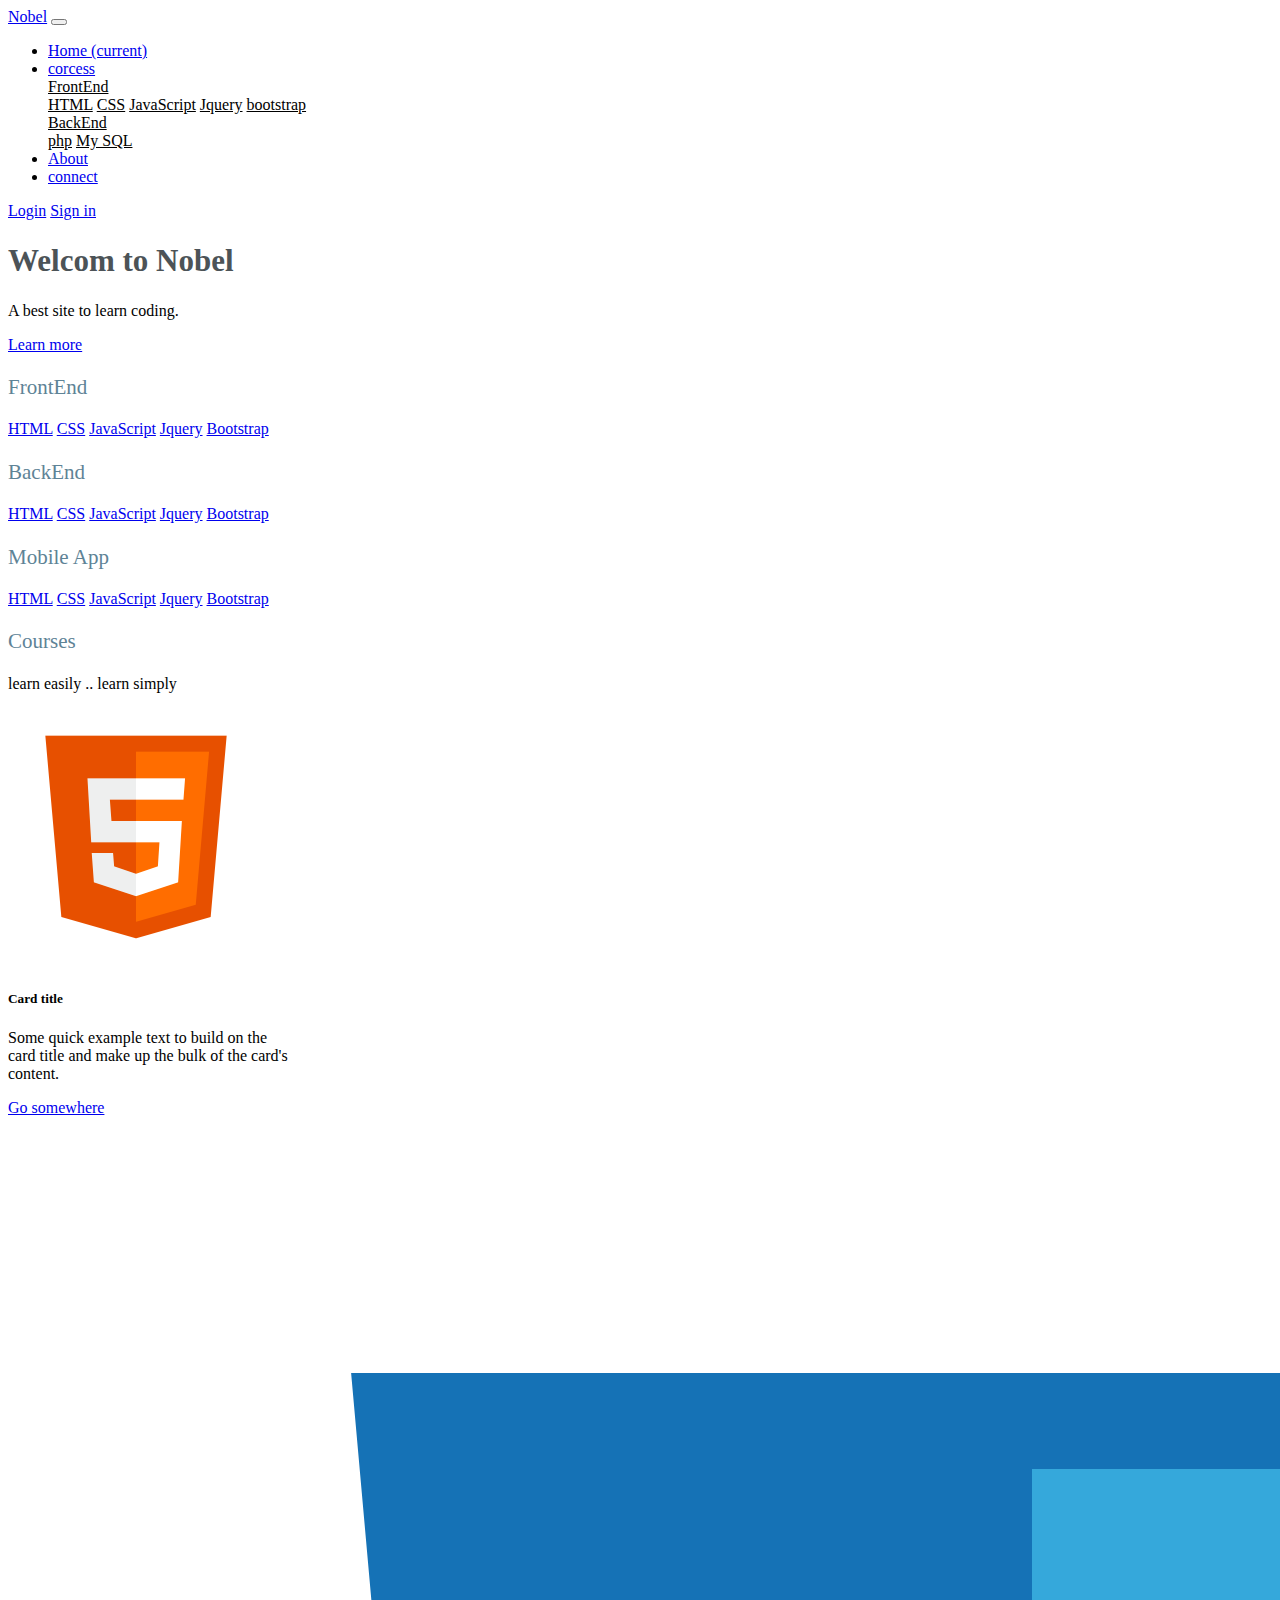
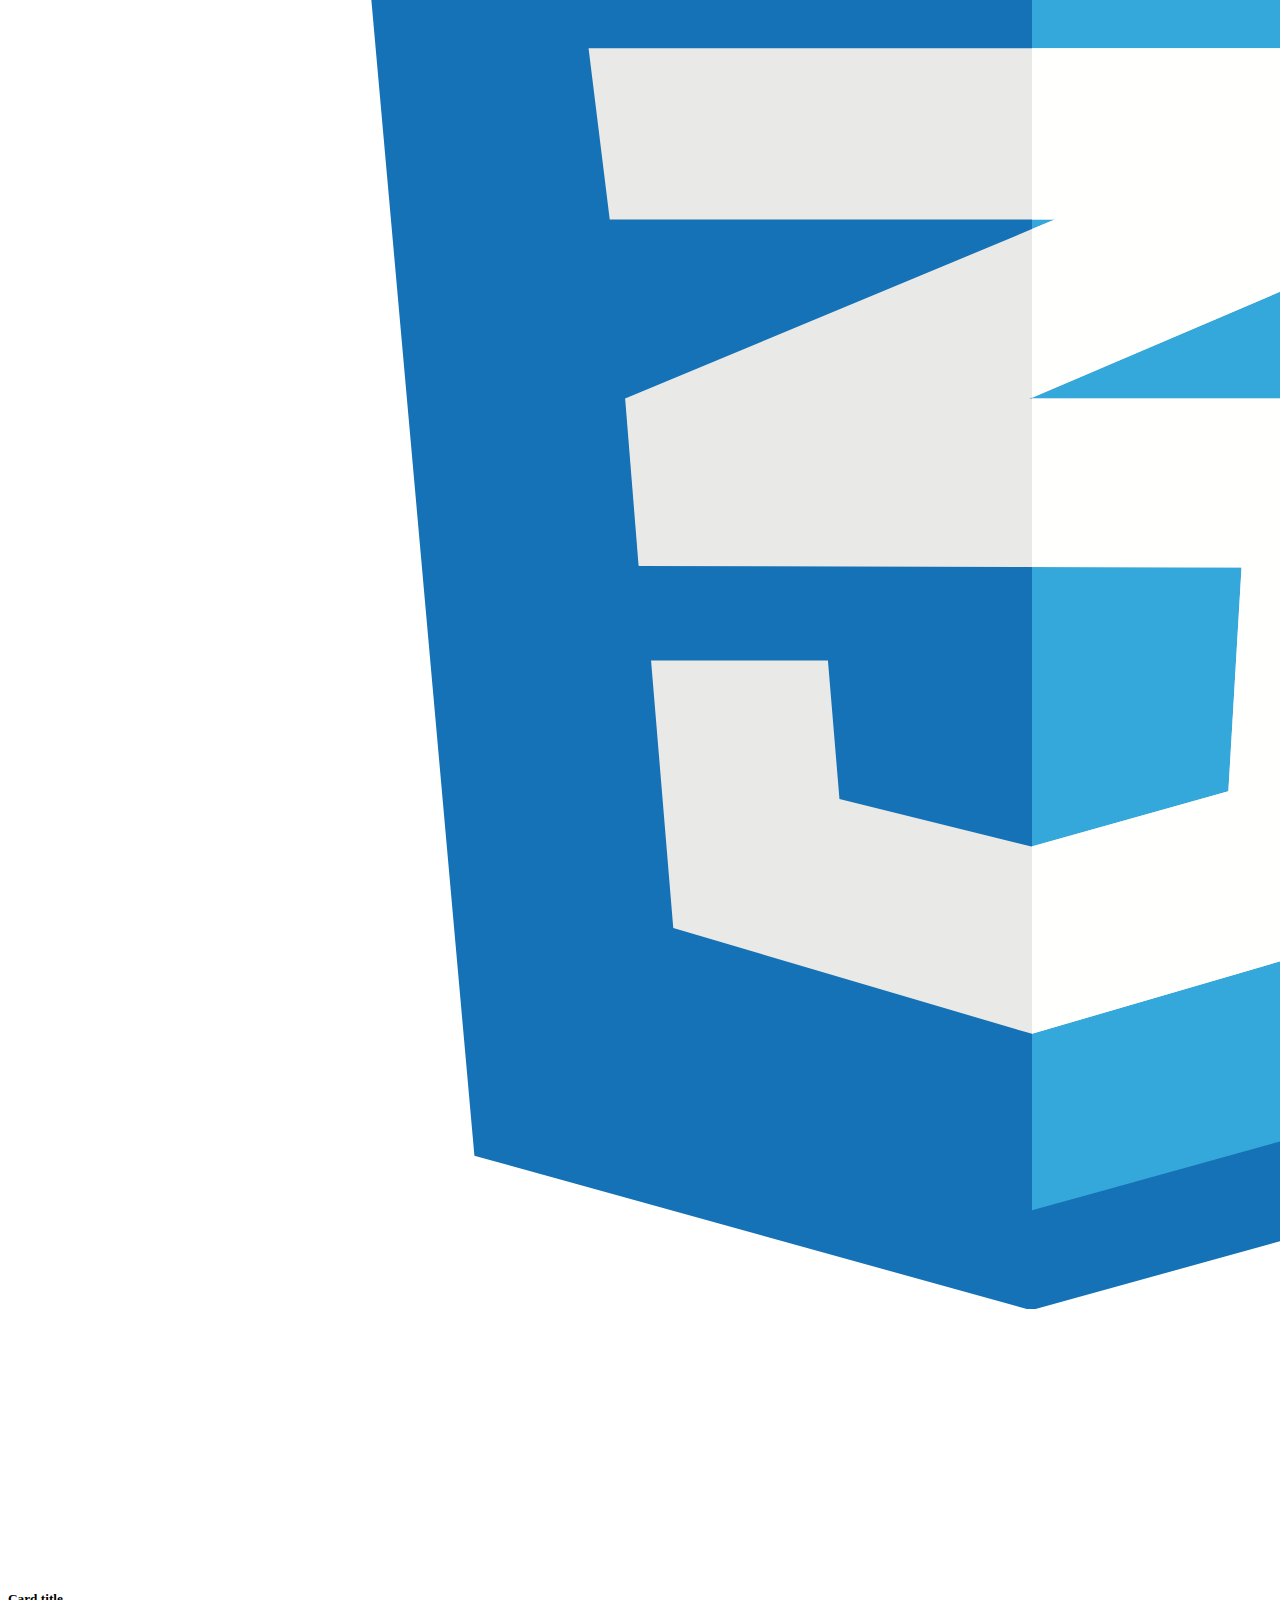
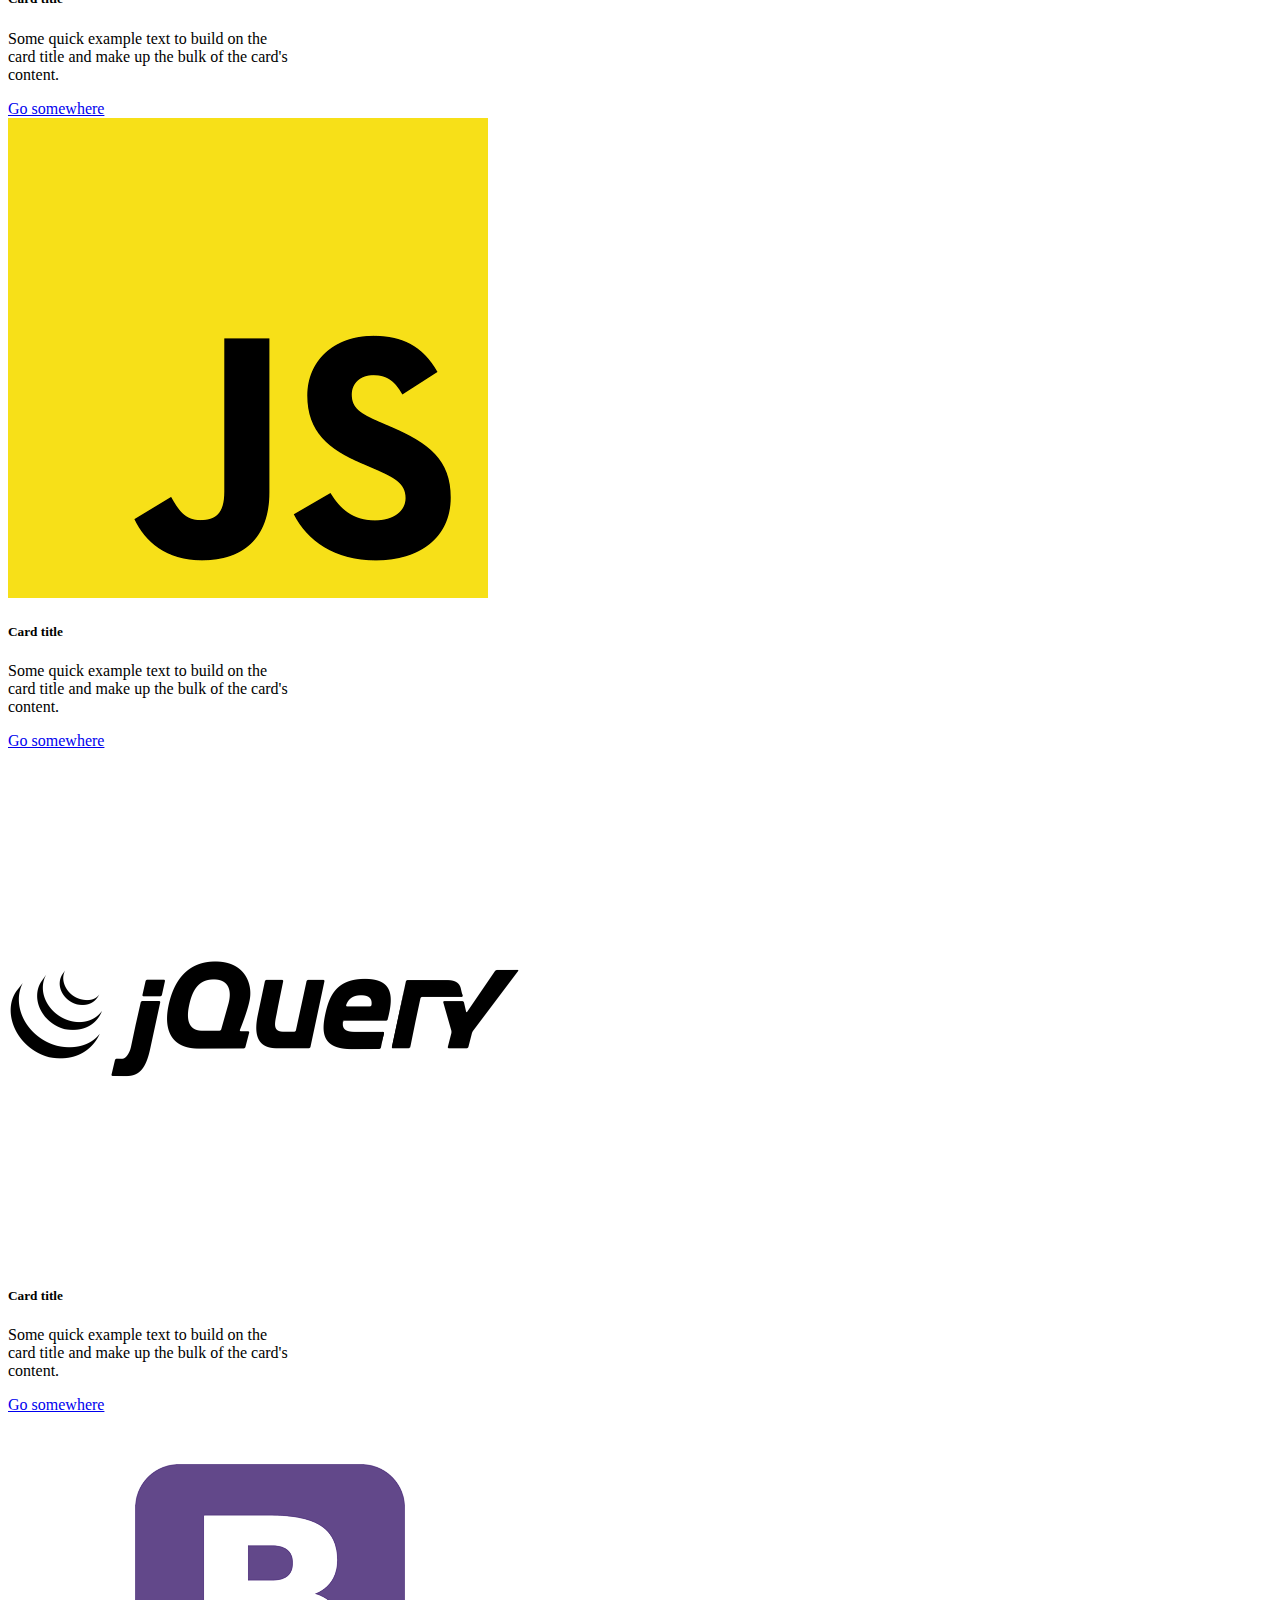
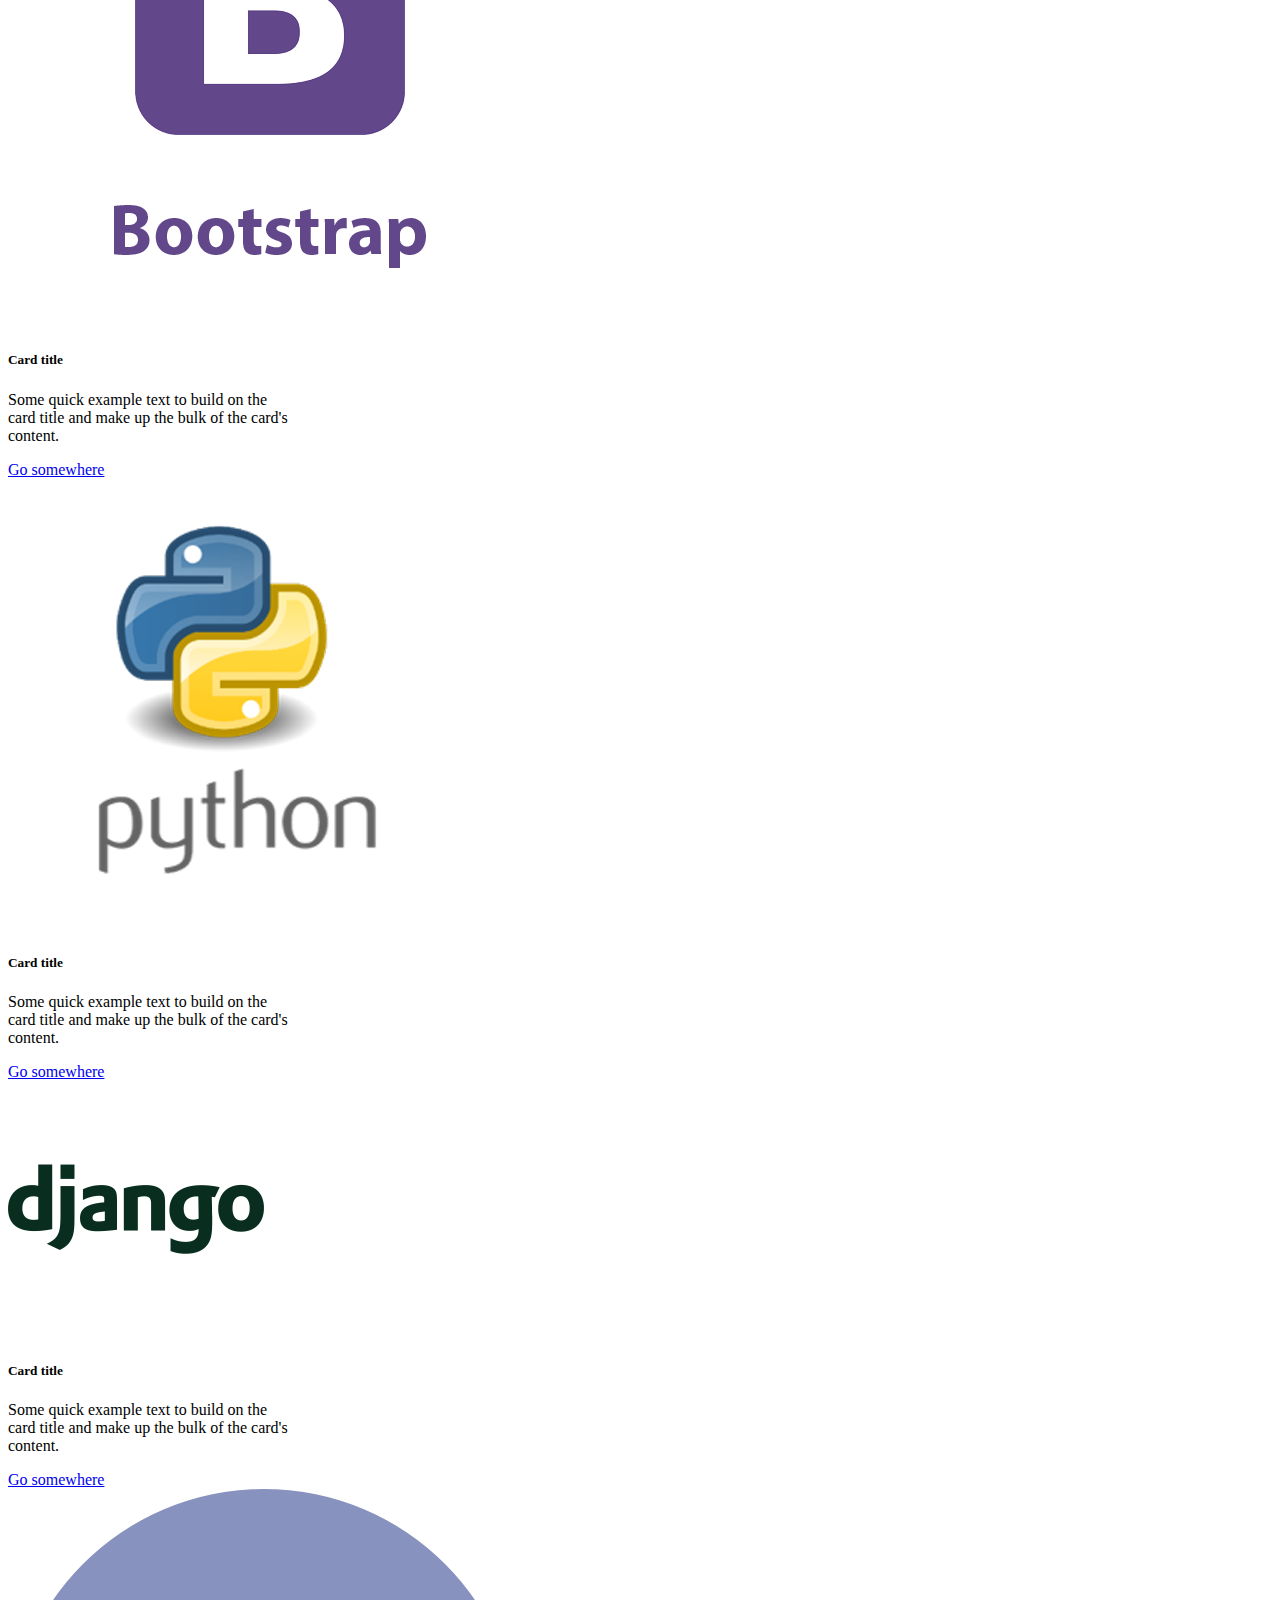
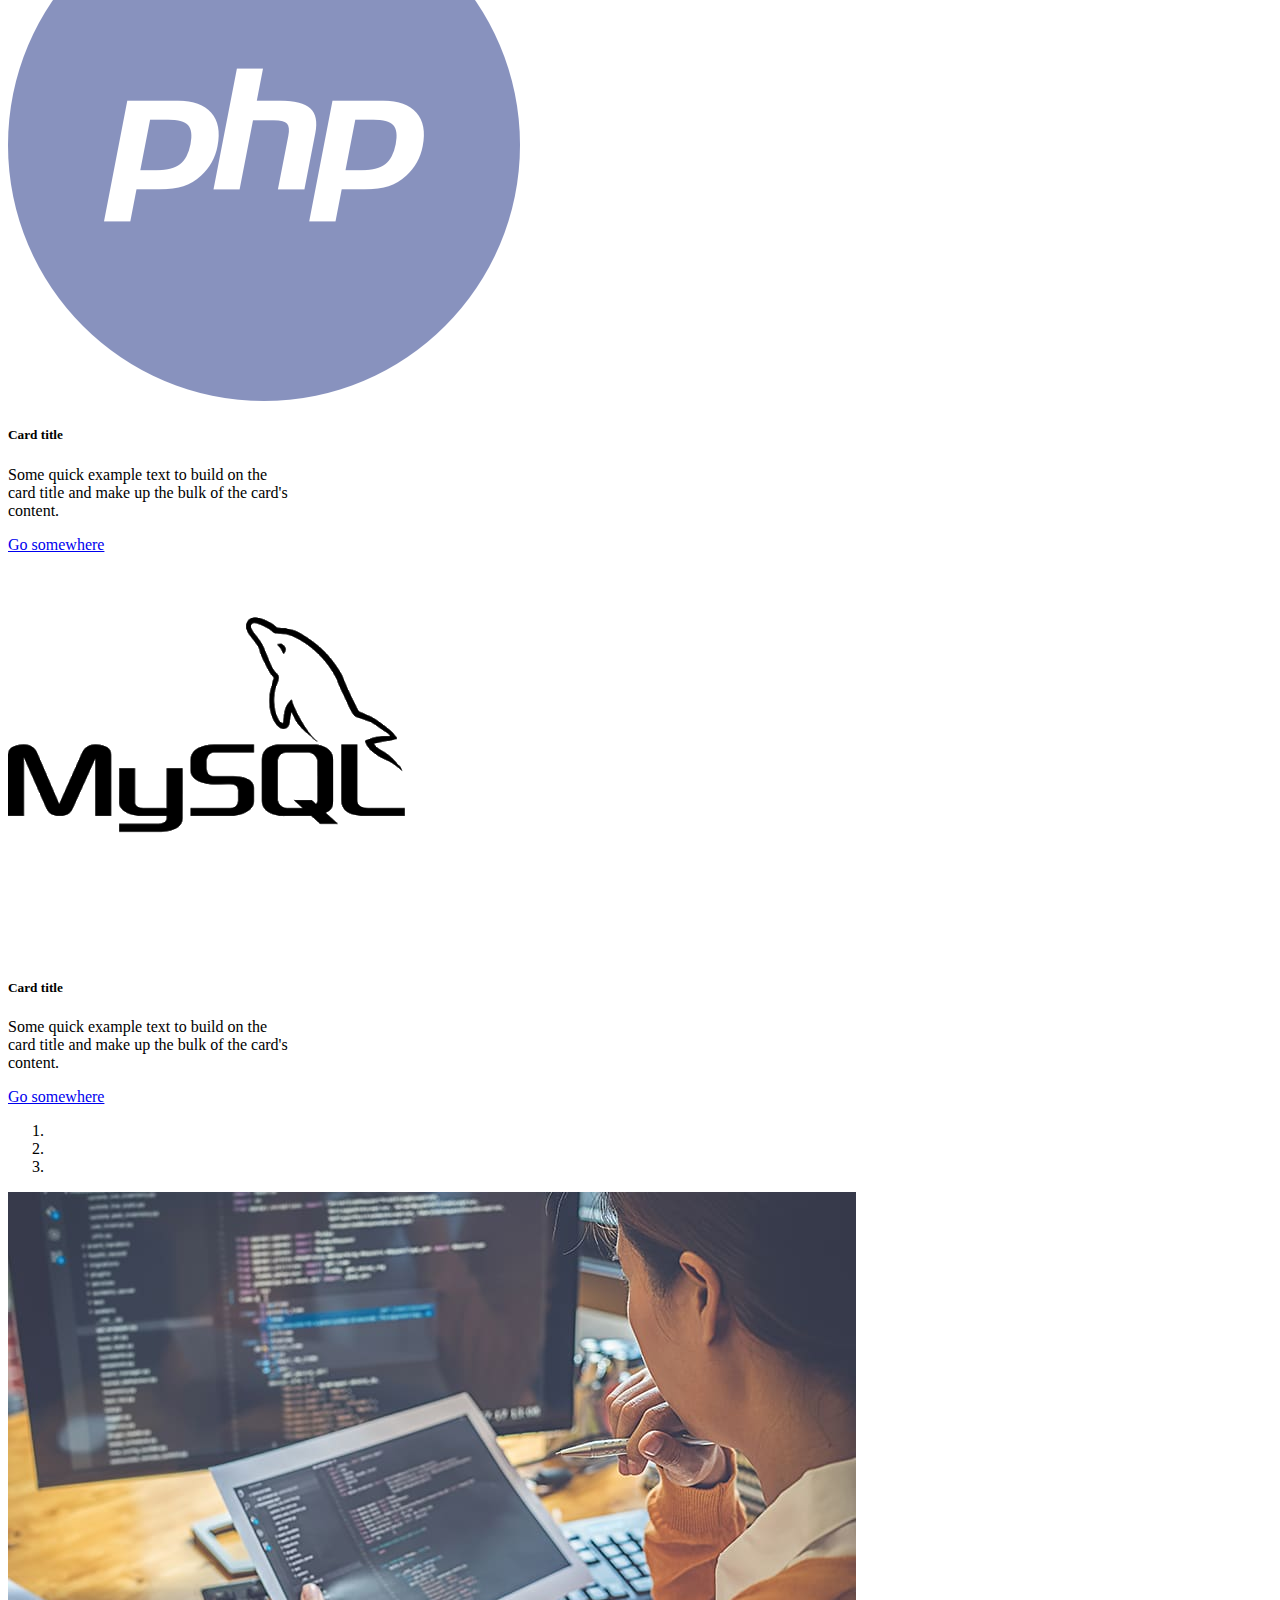
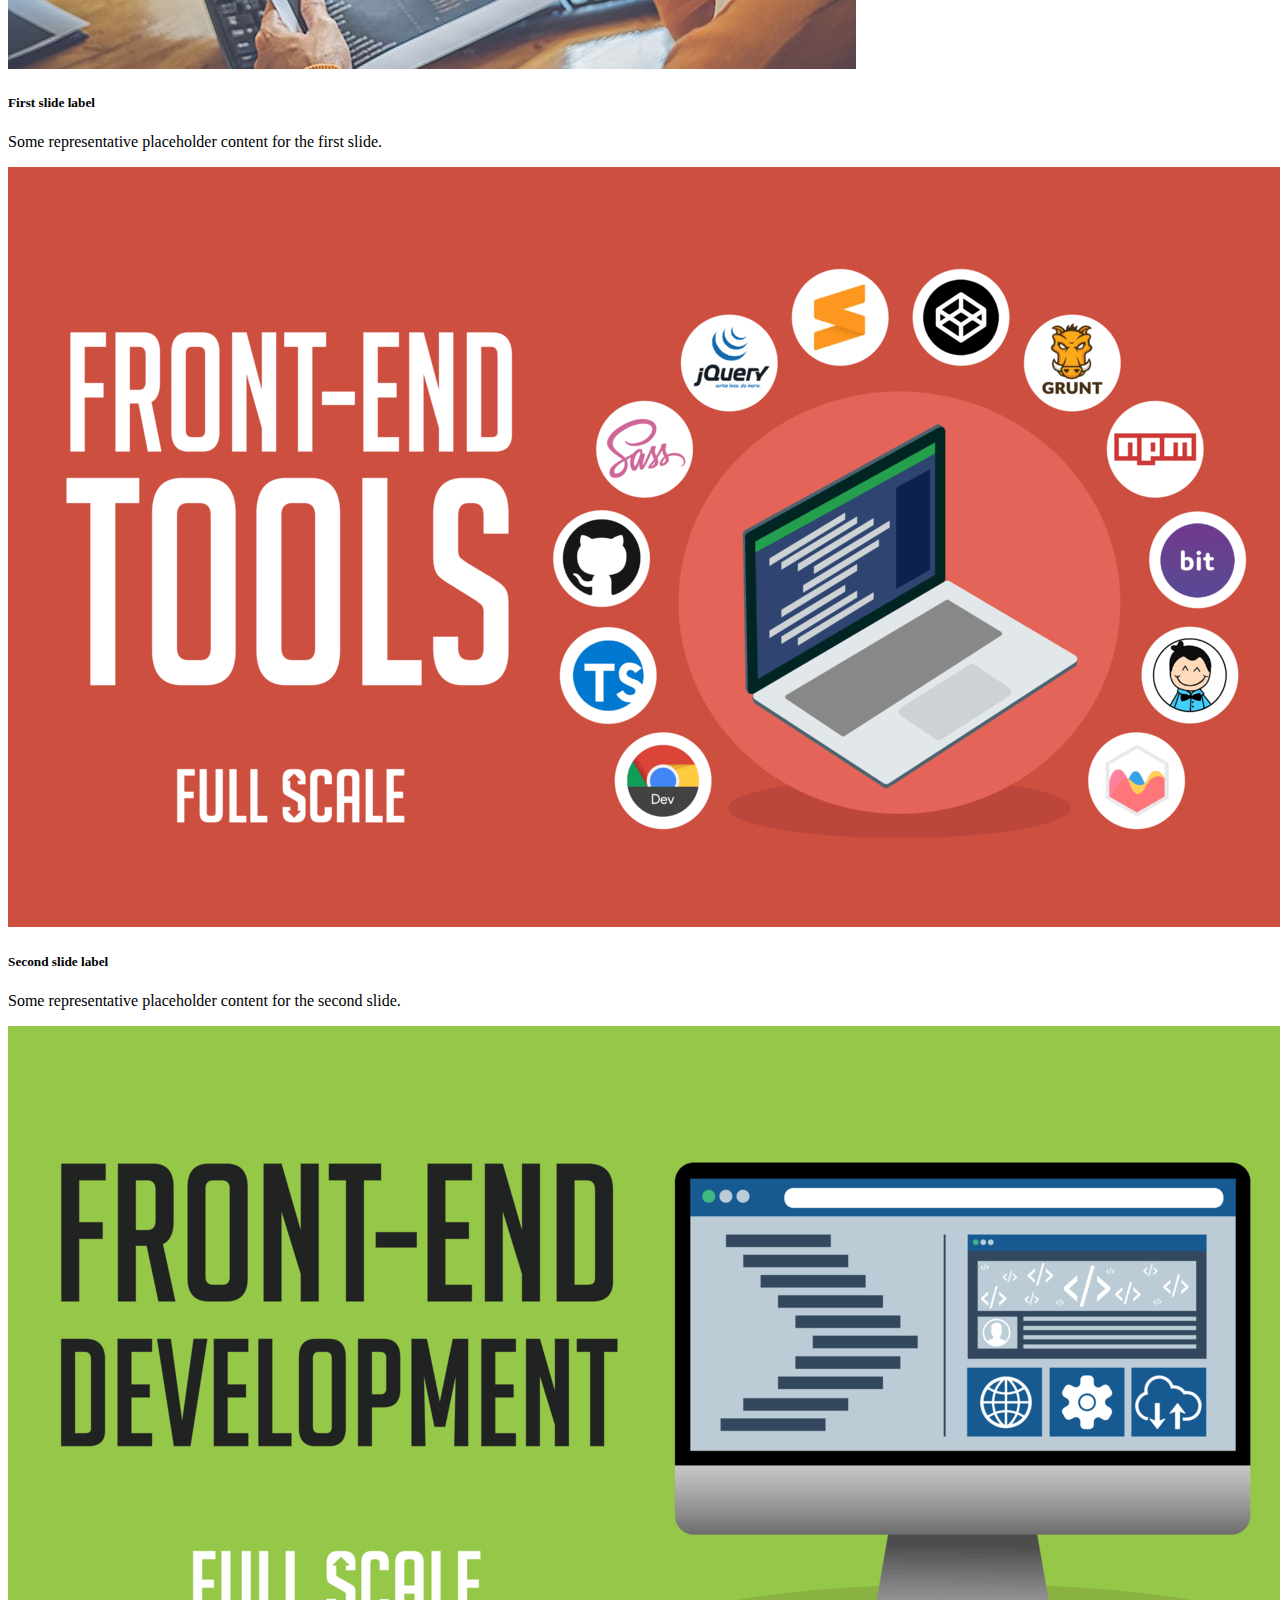
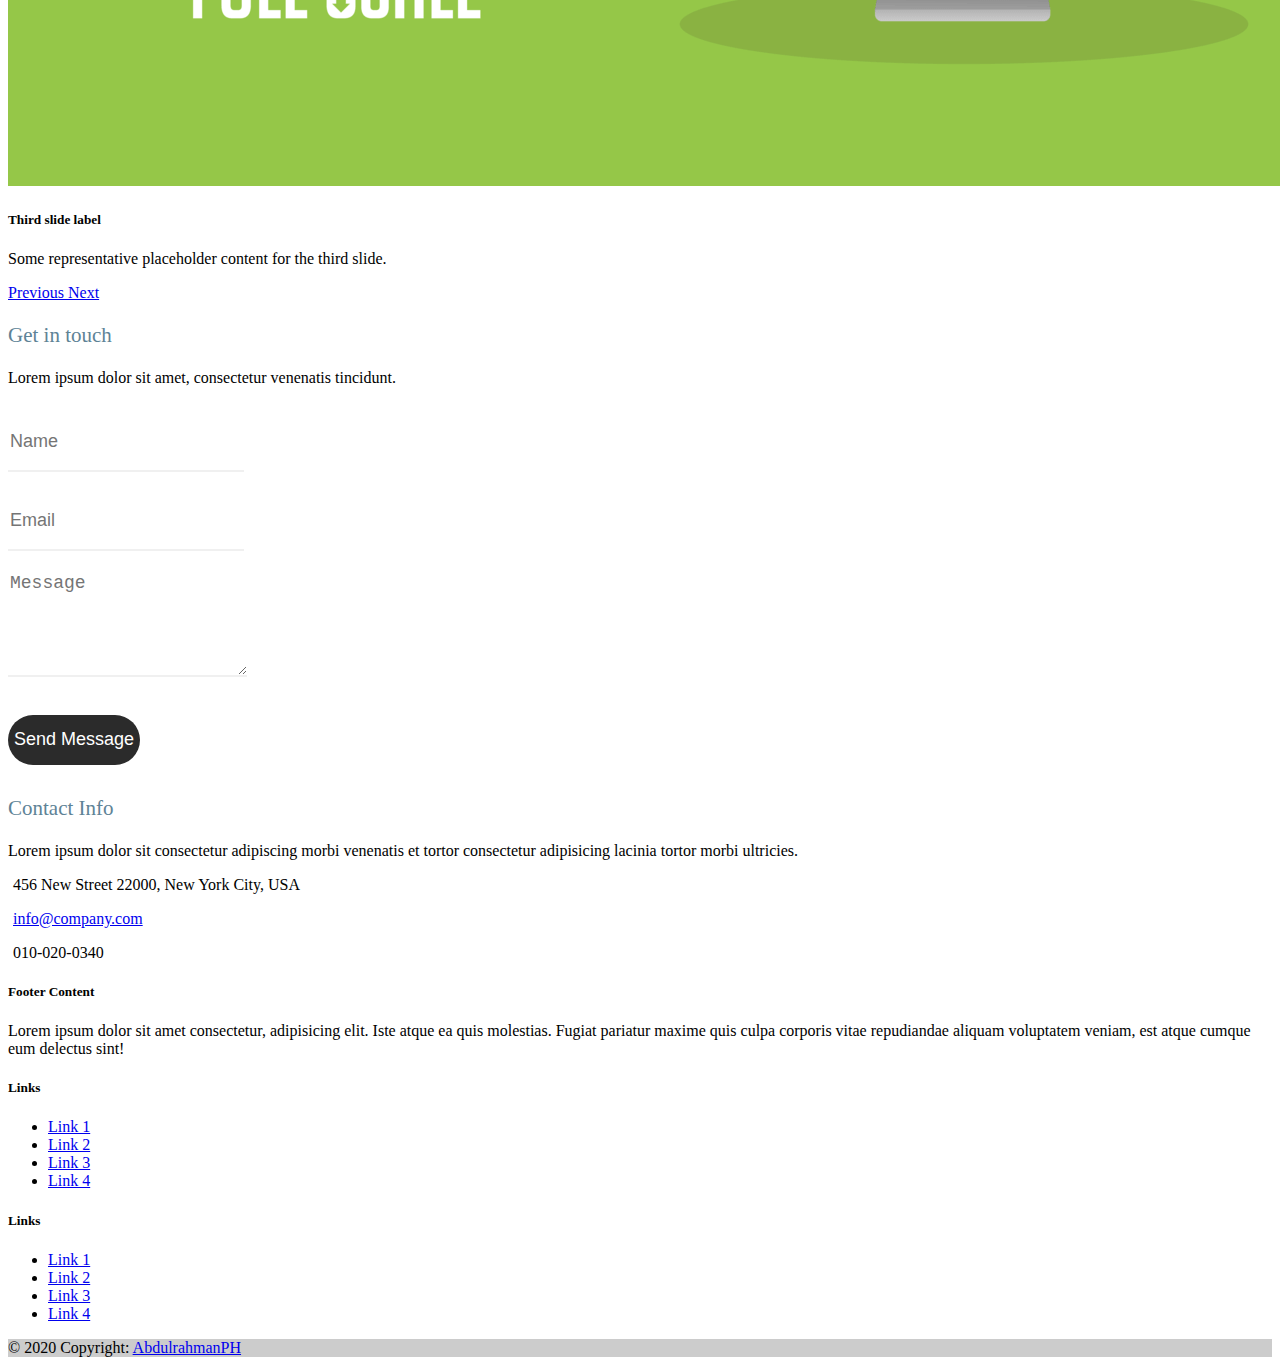
<file: web page/index.html>
<!doctype html>
<html lang="en">
  <head>
    <!-- Required meta tags -->
    <meta charset="utf-8">
    <meta name="viewport" content="width=device-width, initial-scale=1, shrink-to-fit=no">

    <!-- Bootstrap CSS -->
    <link rel="stylesheet" href="https://cdn.jsdelivr.net/npm/bootstrap@4.6.0/dist/css/bootstrap.min.css" integrity="sha384-B0vP5xmATw1+K9KRQjQERJvTumQW0nPEzvF6L/Z6nronJ3oUOFUFpCjEUQouq2+l" crossorigin="anonymous">
    <link rel="stylesheet" type="text/css" href="css/main.css">
    <title>Hello, world!</title>
  </head>
  <body>
    <!-- navbar -->
    <nav class="navbar navbar-expand-lg navbar-light bg-light" id="navbar_top">
        <div class="container">
          <a class="navbar-brand text-danger" href="index.html">Nobel</a>
          <button class="navbar-toggler" type="button" data-toggle="collapse" data-target="#navbarSupportedContent" aria-controls="navbarSupportedContent" aria-expanded="false" aria-label="Toggle navigation">
            <span class="navbar-toggler-icon"></span>
          </button>

          <div class="collapse navbar-collapse" id="navbarSupportedContent">
            <ul class="navbar-nav ml-auto">
              <li class="nav-item active">
                <a class="nav-link" href="index.html">Home <span class="sr-only">(current)</span></a>
              </li>
              <li class="nav-item dropdown">
                <a class="nav-link dropdown-toggle" href="#" id="navbarDropdown" role="button" data-toggle="dropdown" aria-haspopup="true" aria-expanded="false">
                  corcess
                </a>
                <div class="dropdown-menu" aria-labelledby="navbarDropdown">
                  <div class="dropdown-divider"></div>
                  <a class="dropdown-item" href="#">FrontEnd</a>
                  <div class="dropdown-divider"></div>
                  <a class="dropdown-item" href="#">HTML</a>
                  <a class="dropdown-item" href="#">CSS</a>
                  <a class="dropdown-item" href="#">JavaScript</a>
                  <a class="dropdown-item" href="#">Jquery</a>
                  <a class="dropdown-item" href="#">bootstrap</a>
                  <div class="dropdown-divider"></div>
                  <a class="dropdown-item" href="#">BackEnd</a>
                  <div class="dropdown-divider"></div> 
                  <a class="dropdown-item" href="#">php</a>
                  <a class="dropdown-item" href="#">My SQL</a>  
                </div>
              </li>
              <li class="nav-item">
                <a class="nav-link" href="#">About</a>
              </li>
              <li class="nav-item">
                <a class="nav-link" href="#">connect</a>
              </li>
            </ul>
            <a class="btn btn-outline-danger mr-2 ml-2 login" href="html/login.html">Login</a>
            <a class="btn btn-danger ml-2 text-light login" href="html/signin.html">Sign in</a>
          </div>
        </div>
    </nav>
    <!-- section 1 -->
    <section class="container mt-3">
        <div class="row">
            <div class="col-lg-8 col-md-8">
                <div class="jumbotron bg-light">
                  <h1 class="display-4 text-danger">Welcom to Nobel</h1>
                  <p class="lead">A best site to learn coding.</p>
                  <a class="btn btn-outline-danger btn-lg" href="#" role="button">Learn more</a>
                </div>
            </div>
            <div class="col-lg-4 col-md-4">
                <div class="accordion" id="accordionExample">
                  <div class="card">
                    <div class="card-header" id="headingOne">
                      <h2 class="mb-0">
                        <a class="btn btn-link btn-block text-left text-danger" type="button" data-toggle="collapse" data-target="#collapseOne" aria-expanded="true" aria-controls="collapseOne">
                          FrontEnd
                        </a>
                      </h2>
                    </div>
                    <div id="collapseOne" class="collapse show" aria-labelledby="headingOne" data-parent="#accordionExample">
                    <div class="list-group">
                      <a href="#" class="list-group-item list-group-item-action active-danger">HTML</a>
                      <a href="#" class="list-group-item list-group-item-action active-danger">CSS</a>
                      <a href="#" class="list-group-item list-group-item-action active-danger">JavaScript</a>
                      <a href="#" class="list-group-item list-group-item-action active-danger">Jquery</a>
                      <a href="#" class="list-group-item list-group-item-action active-danger">Bootstrap</a>
                    </div>                  
                    </div>
                  </div>
                  <div class="card">
                    <div class="card-header" id="headingTwo">
                      <h2 class="mb-0">
                        <a class="btn btn-link btn-block text-left collapsed text-danger" type="button" data-toggle="collapse" data-target="#collapseTwo" aria-expanded="false" aria-controls="collapseTwo">
                          BackEnd
                        </a>
                      </h2>
                    </div>
                    <div id="collapseTwo" class="collapse" aria-labelledby="headingTwo" data-parent="#accordionExample">
                        <div class="list-group">
                          <a href="#" class="list-group-item list-group-item-action active-danger">HTML</a>
                          <a href="#" class="list-group-item list-group-item-action active-danger">CSS</a>
                          <a href="#" class="list-group-item list-group-item-action active-danger">JavaScript</a>
                          <a href="#" class="list-group-item list-group-item-action active-danger">Jquery</a>
                          <a href="#" class="list-group-item list-group-item-action active-danger">Bootstrap</a>
                        </div>                  
                    </div>
                  </div>
                  <div class="card">
                    <div class="card-header" id="headingThree">
                      <h2 class="mb-0">
                        <a class="btn btn-link btn-block text-left collapsed text-danger" type="button" data-toggle="collapse" data-target="#collapseThree" aria-expanded="false" aria-controls="collapseThree">
                          Mobile App
                        </a>
                      </h2>
                    </div>
                    <div id="collapseThree" class="collapse" aria-labelledby="headingThree" data-parent="#accordionExample">
                        <div class="list-group">
                          <a href="#" class="list-group-item list-group-item-action active-danger">HTML</a>
                          <a href="#" class="list-group-item list-group-item-action active-danger">CSS</a>
                          <a href="#" class="list-group-item list-group-item-action active-danger">JavaScript</a>
                          <a href="#" class="list-group-item list-group-item-action active-danger">Jquery</a>
                          <a href="#" class="list-group-item list-group-item-action active-danger">Bootstrap</a>
                        </div>                  
                    </div>
                  </div>
                </div>
            </div>
        </div>
    </section>
    <!------section 2-------->
    <section class="mb-5">
        <div class="container mb-5">
            <div class="row">
                <div class="col-12">
                    <h2 class="text-center display-4 text-danger">Courses</h2>
                    <p class="text-center blockquote"> learn easily .. learn simply</p>            
                </div>
            </div>
        </div>
        <div>
            <div class="container mb-4">
                <div class="row">
                    <div class="col-lg-4 col-md-6 col-sm-12">
                        <div class="card shadow mb-5 bg-white rounded" style="width: 18rem;border:none;">
                          <img src="img/html5.png" class="card-img-top" alt="...">
                          <div class="card-body">
                            <h5 class="card-title">Card title</h5>
                            <p class="card-text">Some quick example text to build on the card title and make up the bulk of the card's content.</p>
                            <a href="#" class="btn btn-danger text-light">Go somewhere</a>
                          </div>
                        </div>
                    </div>
                    <div class="col-lg-4 col-md-6 col-sm-12">
                        <div class="card shadow mb-5 bg-white rounded" style="width: 18rem;border:none;">
                          <img src="img/css.svg" class="card-img-top" alt="...">
                          <div class="card-body">
                            <h5 class="card-title">Card title</h5>
                            <p class="card-text">Some quick example text to build on the card title and make up the bulk of the card's content.</p>
                            <a href="#" class="btn btn-danger text-light">Go somewhere</a>
                          </div>
                        </div>
                    </div>
                    <div class="col-lg-4 col-md-6 col-sm-12">
                        <div class="card shadow mb-5 bg-white rounded" style="width: 18rem;border:none;">
                          <img src="img/js.png" class="card-img-top" alt="...">
                          <div class="card-body">
                            <h5 class="card-title">Card title</h5>
                            <p class="card-text">Some quick example text to build on the card title and make up the bulk of the card's content.</p>
                            <a href="#" class="btn btn-danger text-light">Go somewhere</a>
                          </div>
                        </div>
                    </div>
                </div>
            </div>
            <div class="container mb-4">
                <div class="row">
                    <div class="col-lg-4 col-md-6 col-sm-12">
                        <div class="card shadow mb-5 bg-white rounded" style="width: 18rem;border:none;">
                          <img src="img/JQuery.webp" class="card-img-top" alt="...">
                          <div class="card-body">
                            <h5 class="card-title">Card title</h5>
                            <p class="card-text">Some quick example text to build on the card title and make up the bulk of the card's content.</p>
                            <a href="#" class="btn btn-danger text-light">Go somewhere</a>
                          </div>
                        </div>
                    </div>
                    <div class="col-lg-4 col-md-6 col-sm-12">
                        <div class="card shadow mb-5 bg-white rounded" style="width: 18rem;border:none;">
                          <img src="img/bootstrap.png" class="card-img-top" alt="...">
                          <div class="card-body">
                            <h5 class="card-title">Card title</h5>
                            <p class="card-text">Some quick example text to build on the card title and make up the bulk of the card's content.</p>
                            <a href="#" class="btn btn-danger text-light">Go somewhere</a>
                          </div>
                        </div>
                    </div>
                    <div class="col-lg-4 col-md-6 col-sm-12">
                        <div class="card shadow mb-5 bg-white rounded" style="width: 18rem;border:none;">
                          <img src="img/Python.png" class="card-img-top" alt="...">
                          <div class="card-body">
                            <h5 class="card-title">Card title</h5>
                            <p class="card-text">Some quick example text to build on the card title and make up the bulk of the card's content.</p>
                            <a href="#" class="btn btn-danger text-light">Go somewhere</a>
                          </div>
                        </div>
                    </div>
                </div>
            </div>
            <div class="container mb-4">
                <div class="row">
                    <div class="col-lg-4 col-md-6 col-sm-12">
                        <div class="card shadow mb-5 bg-white rounded" style="width: 18rem;border:none;">
                          <img src="img/django.webp" class="card-img-top" alt="...">
                          <div class="card-body">
                            <h5 class="card-title">Card title</h5>
                            <p class="card-text">Some quick example text to build on the card title and make up the bulk of the card's content.</p>
                            <a href="#" class="btn btn-danger text-light">Go somewhere</a>
                          </div>
                        </div>
                    </div>
                    <div class="col-lg-4 col-md-6 col-sm-12">
                        <div class="card shadow mb-5 bg-white rounded" style="width: 18rem;border:none;">
                          <img src="img/php.png" class="card-img-top" alt="...">
                          <div class="card-body">
                            <h5 class="card-title">Card title</h5>
                            <p class="card-text">Some quick example text to build on the card title and make up the bulk of the card's content.</p>
                            <a href="#" class="btn btn-danger text-light">Go somewhere</a>
                          </div>
                        </div>
                    </div>
                    <div class="col-lg-4 col-md-6 col-sm-12">
                        <div class="card shadow mb-5 bg-white rounded" style="width: 18rem;border:none;">
                          <img src="img/MySQL.png" class="card-img-top" alt="...">
                          <div class="card-body">
                            <h5 class="card-title">Card title</h5>
                            <p class="card-text">Some quick example text to build on the card title and make up the bulk of the card's content.</p>
                            <a href="#" class="btn btn-danger text-light">Go somewhere</a>
                          </div>
                        </div>
                    </div>
                </div>
            </div>
        </div>
    </section>
    <!-----section 3------>
    <section class="container mb-5">
        <div class="row">
             <div class="col">
                <div id="carouselExampleCaptions" class="carousel slide" data-ride="carousel">
                  <ol class="carousel-indicators">
                    <li data-target="#carouselExampleCaptions" data-slide-to="0" class="active"></li>
                    <li data-target="#carouselExampleCaptions" data-slide-to="1"></li>
                    <li data-target="#carouselExampleCaptions" data-slide-to="2"></li>
                  </ol>
                  <div class="carousel-inner">
                    <div class="carousel-item active">
                      <img src="img/Become_a_Front_End_Developer.jpg" class="d-block w-100" alt="...">
                      <div class="carousel-caption d-none d-md-block">
                        <h5>First slide label</h5>
                        <p>Some representative placeholder content for the first slide.</p>
                      </div>
                    </div>
                    <div class="carousel-item">
                      <img src="img/front-end-tools.png" class="d-block w-100" alt="...">
                      <div class="carousel-caption d-none d-md-block">
                        <h5>Second slide label</h5>
                        <p>Some representative placeholder content for the second slide.</p>
                      </div>
                    </div>
                    <div class="carousel-item">
                      <img src="img/front-end-development.png" class="d-block w-100" alt="...">
                      <div class="carousel-caption d-none d-md-block">
                        <h5>Third slide label</h5>
                        <p>Some representative placeholder content for the third slide.</p>
                      </div>
                    </div>
                  </div>
                  <a class="carousel-control-prev" href="#carouselExampleCaptions" role="button" data-slide="prev">
                    <span class="carousel-control-prev-icon" aria-hidden="true"></span>
                    <span class="sr-only">Previous</span>
                  </a>
                  <a class="carousel-control-next" href="#carouselExampleCaptions" role="button" data-slide="next">
                    <span class="carousel-control-next-icon" aria-hidden="true"></span>
                    <span class="sr-only">Next</span>
                  </a>
                </div>         
             </div>
        </div>
    </section>

    <!-- section 4 -->
    <section class="container mb-5">
        <section id="contact" class="parallax-section">
             <div class="container">
                  <div class="row">

                       <div class="col-md-12 col-sm-12">
                            <!-- SECTION TITLE -->
                            <div class="wow fadeInUp section-title" data-wow-delay="0.2s">
                                 <h2 class="text-danger">Get in touch</h2>
                                 <p>Lorem ipsum dolor sit amet, consectetur venenatis tincidunt.</p>
                            </div>
                       </div>

                       <div class="col-md-7 col-sm-10">
                            <!-- CONTACT FORM HERE -->
                            <div class="wow fadeInUp" data-wow-delay="0.4s">
                                <form id="contact-form" action="#" method="get">
                                      <div class="col-md-6 col-sm-6">
                                           <input type="text" class="form-control" name="name" placeholder="Name" required="">
                                      </div>
                                      <div class="col-md-6 col-sm-6">
                                           <input type="email" class="form-control" name="email" placeholder="Email" required="">
                                      </div>
                                      <div class="col-md-12 col-sm-12">
                                           <textarea class="form-control" rows="5" name="message" placeholder="Message" required=""></textarea>
                                      </div>
                                      <div class="col-md-offset-8 col-md-4 col-sm-offset-6 col-sm-6">
                                           <button id="submit" type="submit" class="form-control bg-danger" name="submit">Send Message</button>
                                      </div>
                                </form>
                            </div>
                       </div>

                       <div class="col-md-5 col-sm-8">
                            <!-- CONTACT INFO -->
                            <div class="wow fadeInUp contact-info" data-wow-delay="0.4s">
                                 <div class="section-title">
                                      <h2 class="text-danger ">Contact Info</h2>
                                      <p>Lorem ipsum dolor sit consectetur adipiscing morbi venenatis et tortor consectetur adipisicing lacinia tortor morbi ultricies.</p>
                                 </div>
                                 
                                 <p><i class="fa fa-map-marker"></i> 456 New Street 22000, New York City, USA</p>
                                 <p><i class="fa fa-comment"></i> <a href="mailto:info@company.com" class="text-danger">info@company.com</a></p>
                                 <p><i class="fa fa-phone"></i> 010-020-0340</p>
                            </div>
                       </div>

                  </div>
             </div>
        </section>
    </section>

    <!-- footer -->
    <footer class="bg-danger text-white text-center text-lg-start">
      <!-- Grid container -->
      <div class="container p-4">
        <!--Grid row-->
        <div class="row">
          <!--Grid column-->
          <div class="col-lg-6 col-md-12 mb-4 mb-md-0">
            <h5 class="text-uppercase">Footer Content</h5>
            <p>
              Lorem ipsum dolor sit amet consectetur, adipisicing elit. Iste atque ea quis
              molestias. Fugiat pariatur maxime quis culpa corporis vitae repudiandae aliquam
              voluptatem veniam, est atque cumque eum delectus sint!
            </p>
          </div>
          <!--Grid column-->

          <!--Grid column-->
          <div class="col-lg-3 col-md-6 mb-4 mb-md-0">
            <h5 class="text-uppercase">Links</h5>

            <ul class="list-unstyled mb-0">
              <li>
                <a href="#!" class="text-white">Link 1</a>
              </li>
              <li>
                <a href="#!" class="text-white">Link 2</a>
              </li>
              <li>
                <a href="#!" class="text-white">Link 3</a>
              </li>
              <li>
                <a href="#!" class="text-white">Link 4</a>
              </li>
            </ul>
          </div>
          <!--Grid column-->

          <!--Grid column-->
          <div class="col-lg-3 col-md-6 mb-4 mb-md-0">
            <h5 class="text-uppercase mb-0">Links</h5>

            <ul class="list-unstyled">
              <li>
                <a href="#!" class="text-white">Link 1</a>
              </li>
              <li>
                <a href="#!" class="text-white">Link 2</a>
              </li>
              <li>
                <a href="#!" class="text-white">Link 3</a>
              </li>
              <li>
                <a href="#!" class="text-white">Link 4</a>
              </li>
            </ul>
          </div>
          <!--Grid column-->
        </div>
        <!--Grid row-->
      </div>
      <!-- Grid container -->

      <!-- Copyright -->
      <div class="text-center p-3" style="background-color: rgba(0, 0, 0, 0.2)">
        © 2020 Copyright:
        <a class="text-white" href="https://www.instagram.com/abdulra7manph/" target="blank">AbdulrahmanPH</a>
      </div>
      <!-- Copyright -->
    </footer>

    <!-- Optional JavaScript; choose one of the two! -->

    <!-- Option 1: jQuery and Bootstrap Bundle (includes Popper) -->
    <script src="https://code.jquery.com/jquery-3.5.1.slim.min.js" integrity="sha384-DfXdz2htPH0lsSSs5nCTpuj/zy4C+OGpamoFVy38MVBnE+IbbVYUew+OrCXaRkfj" crossorigin="anonymous"></script>
    <script src="https://cdn.jsdelivr.net/npm/bootstrap@4.6.0/dist/js/bootstrap.bundle.min.js" integrity="sha384-Piv4xVNRyMGpqkS2by6br4gNJ7DXjqk09RmUpJ8jgGtD7zP9yug3goQfGII0yAns" crossorigin="anonymous"></script>

    <!-- Option 2: Separate Popper and Bootstrap JS -->
    <!--
    <script src="https://code.jquery.com/jquery-3.5.1.slim.min.js" integrity="sha384-DfXdz2htPH0lsSSs5nCTpuj/zy4C+OGpamoFVy38MVBnE+IbbVYUew+OrCXaRkfj" crossorigin="anonymous"></script>
    <script src="https://cdn.jsdelivr.net/npm/popper.js@1.16.1/dist/umd/popper.min.js" integrity="sha384-9/reFTGAW83EW2RDu2S0VKaIzap3H66lZH81PoYlFhbGU+6BZp6G7niu735Sk7lN" crossorigin="anonymous"></script>
    <script src="https://cdn.jsdelivr.net/npm/bootstrap@4.6.0/dist/js/bootstrap.min.js" integrity="sha384-+YQ4JLhjyBLPDQt//I+STsc9iw4uQqACwlvpslubQzn4u2UU2UFM80nGisd026JF" crossorigin="anonymous"></script>
    -->
    <script type="text/javascript" src="js/main.js"></script>
  </body>
</html>
</file>
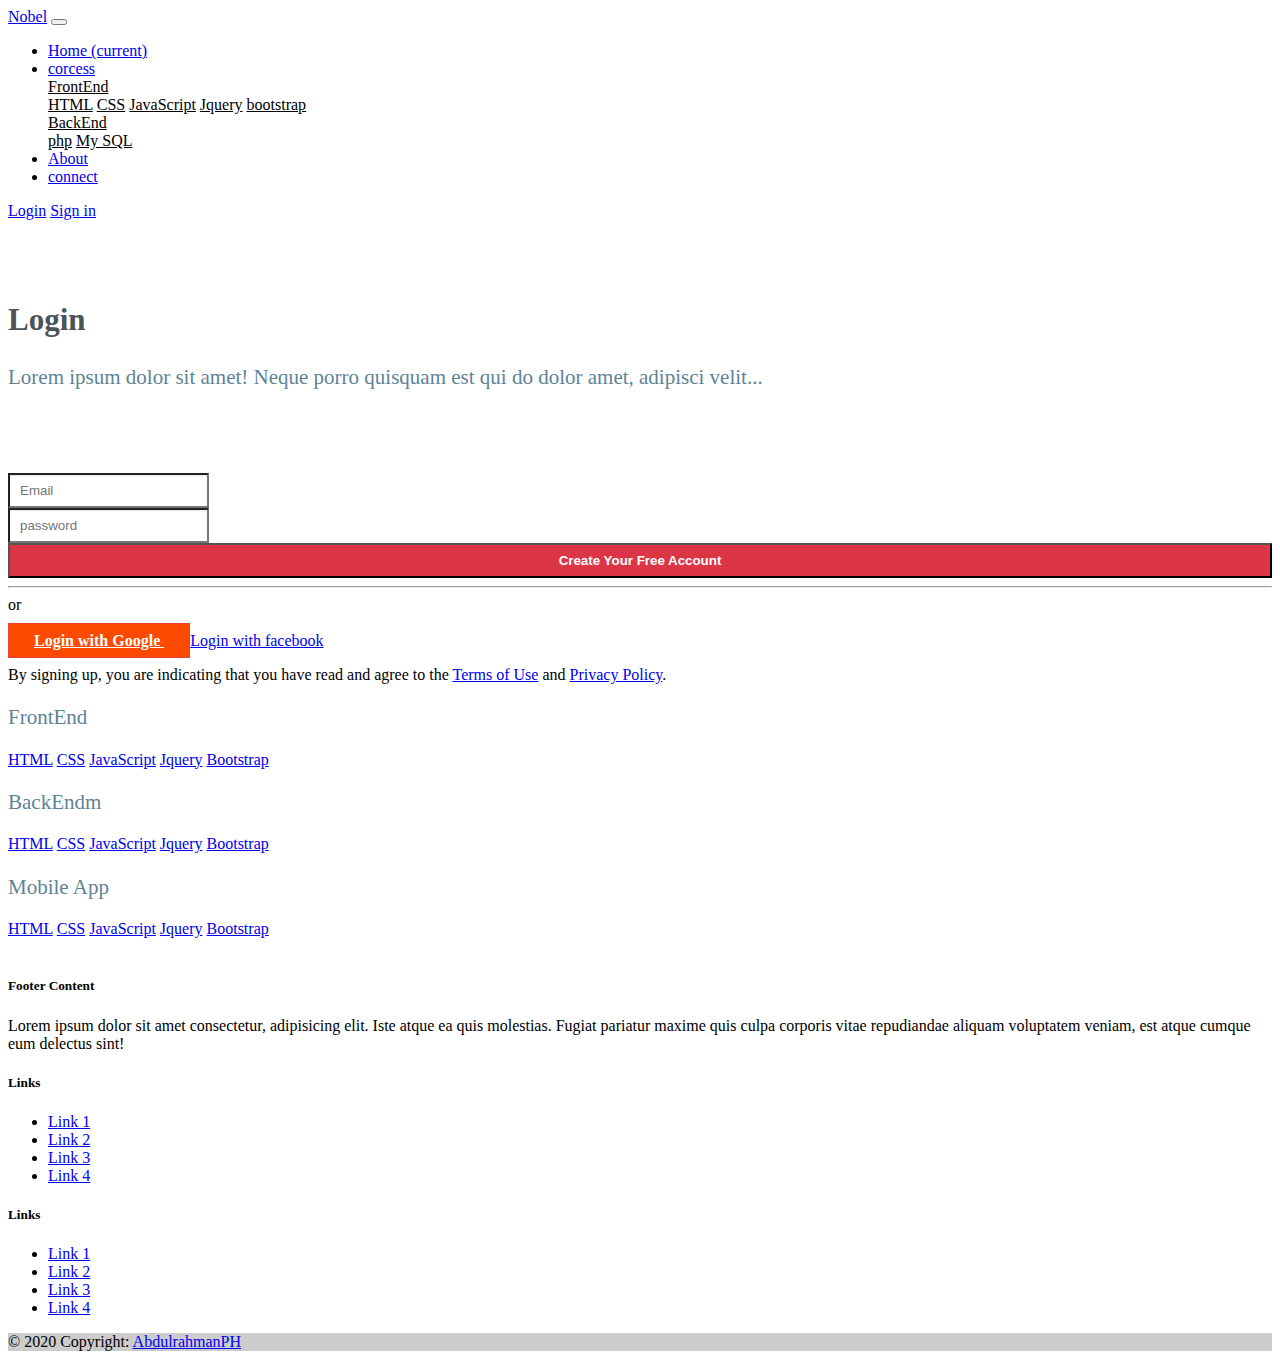
<file: web page/html/login.html>
<!doctype html>
<html lang="en">
  <head>
    <!-- Required meta tags -->
    <meta charset="utf-8">
    <meta name="viewport" content="width=device-width, initial-scale=1, shrink-to-fit=no">

    <!-- Bootstrap CSS -->
    <link rel="stylesheet" href="https://cdn.jsdelivr.net/npm/bootstrap@4.6.0/dist/css/bootstrap.min.css" integrity="sha384-B0vP5xmATw1+K9KRQjQERJvTumQW0nPEzvF6L/Z6nronJ3oUOFUFpCjEUQouq2+l" crossorigin="anonymous">
    <link rel="stylesheet" type="text/css" href="../css/main.css">
    <title>Hello, world!</title>
  </head>
  <body>
    <!-- navbar -->
    <nav class="navbar navbar-expand-lg navbar-light bg-light" id="navbar_top">
        <div class="container">
          <a class="navbar-brand text-warning" href="../index.html">Nobel</a>
          <button class="navbar-toggler" type="button" data-toggle="collapse" data-target="#navbarSupportedContent" aria-controls="navbarSupportedContent" aria-expanded="false" aria-label="Toggle navigation">
            <span class="navbar-toggler-icon"></span>
          </button>

          <div class="collapse navbar-collapse" id="navbarSupportedContent">
            <ul class="navbar-nav ml-auto">
              <li class="nav-item active">
                <a class="nav-link" href="../index.html">Home <span class="sr-only">(current)</span></a>
              </li>
              <li class="nav-item dropdown">
                <a class="nav-link dropdown-toggle" href="#" id="navbarDropdown" role="button" data-toggle="dropdown" aria-haspopup="true" aria-expanded="false">
                  corcess
                </a>
                <div class="dropdown-menu" aria-labelledby="navbarDropdown">
                  <div class="dropdown-divider"></div>
                  <a class="dropdown-item" href="#">FrontEnd</a>
                  <div class="dropdown-divider"></div>
                  <a class="dropdown-item" href="#">HTML</a>
                  <a class="dropdown-item" href="#">CSS</a>
                  <a class="dropdown-item" href="#">JavaScript</a>
                  <a class="dropdown-item" href="#">Jquery</a>
                  <a class="dropdown-item" href="#">bootstrap</a>
                  <div class="dropdown-divider"></div>
                  <a class="dropdown-item" href="#">BackEnd</a>
                  <div class="dropdown-divider"></div> 
                  <a class="dropdown-item" href="#">php</a>
                  <a class="dropdown-item" href="#">My SQL</a>  
                </div>
              </li>
              <li class="nav-item">
                <a class="nav-link" href="#">About</a>
              </li>
              <li class="nav-item">
                <a class="nav-link" href="#">connect</a>
              </li>
            </ul>
            <a class="btn btn-outline-warning mr-2 ml-2 login" href="login.html">Login</a>
            <a class="btn btn-warning ml-2 text-light login" href="signin.html">Sign in</a>
          </div>
        </div>
    </nav>
<!---sinin--->
    <div class="container">
      <div class="col-md-6 mx-auto text-center">
       <div class="header-title">
        <h1 class="wv-heading--title">
           Login
        </h1>
        <h2 class="wv-heading--subtitle">
           Lorem ipsum dolor sit amet! Neque porro quisquam est qui do dolor amet, adipisci velit...
        </h2>
       </div>
      </div>
      <div class="row">
       <div class="col-md-4 mx-auto">
        <div class="myform form ">
           <form action="" method="post" name="login">
            <div class="form-group">
             <input type="email" name="email"  class="form-control my-input" id="email" placeholder="Email">
            </div>
            <div class="form-group">
             <input type="password" name="name"  class="form-control my-input" id="name" placeholder="password">
            </div>
            <div class="text-center ">
             <button type="submit" class=" btn btn-block btn-warning send-button tx-tfm text-light">Create Your Free Account</button>
            </div>
            <div class="col-md-12 ">
             <div class="login-or">
              <hr class="hr-or">
              <span class="span-or">or</span>
             </div>
            </div>
            <br>
            <div class="form-group">
             <a class="btn btn-block g-button" href="#">
             <i class="fa fa-google"></i> Login with Google
             </a>
             <a class="btn btn-block btn-primary" href="#">
             <i class="bi bi-facebook"></i> Login with facebook
             </a>         
            </div>
            <p class="small mt-3">By signing up, you are indicating that you have read and agree to the <a href="#" class="ps-hero__content__link">Terms of Use</a> and <a href="#">Privacy Policy</a>.
            </p>
           </form>
        </div>
       </div>
      </div>
    </div>
    <!--collapse-->
    <div class="container">
      <div class="accordion" id="accordionExample">
        <div class="card">
          <div class="card-header" id="headingOne">
            <h2 class="mb-0">
              <a class="btn btn-link btn-block text-left text-warning" type="button" data-toggle="collapse" data-target="#collapseOne" aria-expanded="true" aria-controls="collapseOne">
                FrontEnd
              </a>
            </h2>
          </div>
          <div id="collapseOne" class="collapse show" aria-labelledby="headingOne" data-parent="#accordionExample">
          <div class="list-group">
            <a href="#" class="list-group-item list-group-item-action active-warning">HTML</a>
            <a href="#" class="list-group-item list-group-item-action active-warning">CSS</a>
            <a href="#" class="list-group-item list-group-item-action active-warning">JavaScript</a>
            <a href="#" class="list-group-item list-group-item-action active-warning">Jquery</a>
            <a href="#" class="list-group-item list-group-item-action active-warning">Bootstrap</a>
          </div>                  
          </div>
        </div>
        <div class="card">
          <div class="card-header" id="headingTwo">
            <h2 class="mb-0">
              <a class="btn btn-link btn-block text-left collapsed text-warning" type="button" data-toggle="collapse" data-target="#collapseTwo" aria-expanded="false" aria-controls="collapseTwo">
                BackEndm
              </a>
            </h2>
          </div>
          <div id="collapseTwo" class="collapse" aria-labelledby="headingTwo" data-parent="#accordionExample">
              <div class="list-group">
                <a href="#" class="list-group-item list-group-item-action active-warning">HTML</a>
                <a href="#" class="list-group-item list-group-item-action active-warning">CSS</a>
                <a href="#" class="list-group-item list-group-item-action active-warning">JavaScript</a>
                <a href="#" class="list-group-item list-group-item-action active-warning">Jquery</a>
                <a href="#" class="list-group-item list-group-item-action active-warning">Bootstrap</a>
              </div>                  
          </div>
        </div>
        <div class="card">
          <div class="card-header" id="headingThree">
            <h2 class="mb-0">
              <a class="btn btn-link btn-block text-left collapsed text-warning" type="button" data-toggle="collapse" data-target="#collapseThree" aria-expanded="false" aria-controls="collapseThree">
                Mobile App
              </a>
            </h2>
          </div>
          <div id="collapseThree" class="collapse" aria-labelledby="headingThree" data-parent="#accordionExample">
              <div class="list-group">
                <a href="#" class="list-group-item list-group-item-action active-warning">HTML</a>
                <a href
                ="#" class="list-group-item list-group-item-action active-warning">CSS</a>
                <a href="#" class="list-group-item list-group-item-action active-warning">JavaScript</a>
                <a href="#" class="list-group-item list-group-item-action active-warning">Jquery</a>
                <a href="#" class="list-group-item list-group-item-action active-warning">Bootstrap</a>
              </div>                  
          </div>
        </div>
      </div>
    </div>
<br>
    <footer class="bg-warning text-white text-center text-lg-start">
      <!-- Grid container -->
      <div class="container p-4">
        <!--Grid row-->
        <div class="row">
          <!--Grid column-->
          <div class="col-lg-6 col-md-12 mb-4 mb-md-0">
            <h5 class="text-uppercase">Footer Content</h5>

            <p>
              Lorem ipsum dolor sit amet consectetur, adipisicing elit. Iste atque ea quis
              molestias. Fugiat pariatur maxime quis culpa corporis vitae repudiandae aliquam
              voluptatem veniam, est atque cumque eum delectus sint!
            </p>
          </div>
          <!--Grid column-->

          <!--Grid column-->
          <div class="col-lg-3 col-md-6 mb-4 mb-md-0">
            <h5 class="text-uppercase">Links</h5>

            <ul class="list-unstyled mb-0">
              <li>
                <a href="#!" class="text-white">Link 1</a>
              </li>
              <li>
                <a href="#!" class="text-white">Link 2</a>
              </li>
              <li>
                <a href="#!" class="text-white">Link 3</a>
              </li>
              <li>
                <a href="#!" class="text-white">Link 4</a>
              </li>
            </ul>
          </div>
          <!--Grid column-->

          <!--Grid column-->
          <div class="col-lg-3 col-md-6 mb-4 mb-md-0">
            <h5 class="text-uppercase mb-0">Links</h5>

            <ul class="list-unstyled">
              <li>
                <a href="#!" class="text-white">Link 1</a>
              </li>
              <li>
                <a href="#!" class="text-white">Link 2</a>
              </li>
              <li>
                <a href="#!" class="text-white">Link 3</a>
              </li>
              <li>
                <a href="#!" class="text-white">Link 4</a>
              </li>
            </ul>
          </div>
          <!--Grid column-->
        </div>
        <!--Grid row-->
      </div>
      <!-- Grid container -->

      <!-- Copyright -->
      <div class="text-center p-3" style="background-color: rgba(0, 0, 0, 0.2)">
        © 2020 Copyright:
        <a class="text-white" href="https://www.instagram.com/abdulra7manph/" target="blank">AbdulrahmanPH</a>
      </div>
      <!-- Copyright -->
    </footer>
    <!-- Optional JavaScript; choose one of the two! -->

    <!-- Option 1: jQuery and Bootstrap Bundle (includes Popper) -->
    <script src="https://code.jquery.com/jquery-3.5.1.slim.min.js" integrity="sha384-DfXdz2htPH0lsSSs5nCTpuj/zy4C+OGpamoFVy38MVBnE+IbbVYUew+OrCXaRkfj" crossorigin="anonymous"></script>
    <script src="https://cdn.jsdelivr.net/npm/bootstrap@4.6.0/dist/js/bootstrap.bundle.min.js" integrity="sha384-Piv4xVNRyMGpqkS2by6br4gNJ7DXjqk09RmUpJ8jgGtD7zP9yug3goQfGII0yAns" crossorigin="anonymous"></script>

    <!-- Option 2: Separate Popper and Bootstrap JS -->
    <!--
    <script src="https://code.jquery.com/jquery-3.5.1.slim.min.js" integrity="sha384-DfXdz2htPH0lsSSs5nCTpuj/zy4C+OGpamoFVy38MVBnE+IbbVYUew+OrCXaRkfj" crossorigin="anonymous"></script>
    <script src="https://cdn.jsdelivr.net/npm/popper.js@1.16.1/dist/umd/popper.min.js" integrity="sha384-9/reFTGAW83EW2RDu2S0VKaIzap3H66lZH81PoYlFhbGU+6BZp6G7niu735Sk7lN" crossorigin="anonymous"></script>
    <script src="https://cdn.jsdelivr.net/npm/bootstrap@4.6.0/dist/js/bootstrap.min.js" integrity="sha384-+YQ4JLhjyBLPDQt//I+STsc9iw4uQqACwlvpslubQzn4u2UU2UFM80nGisd026JF" crossorigin="anonymous"></script>
    -->
    <script type="text/javascript" src="../js/main.js"></script>
  </body>
</html>
</file>
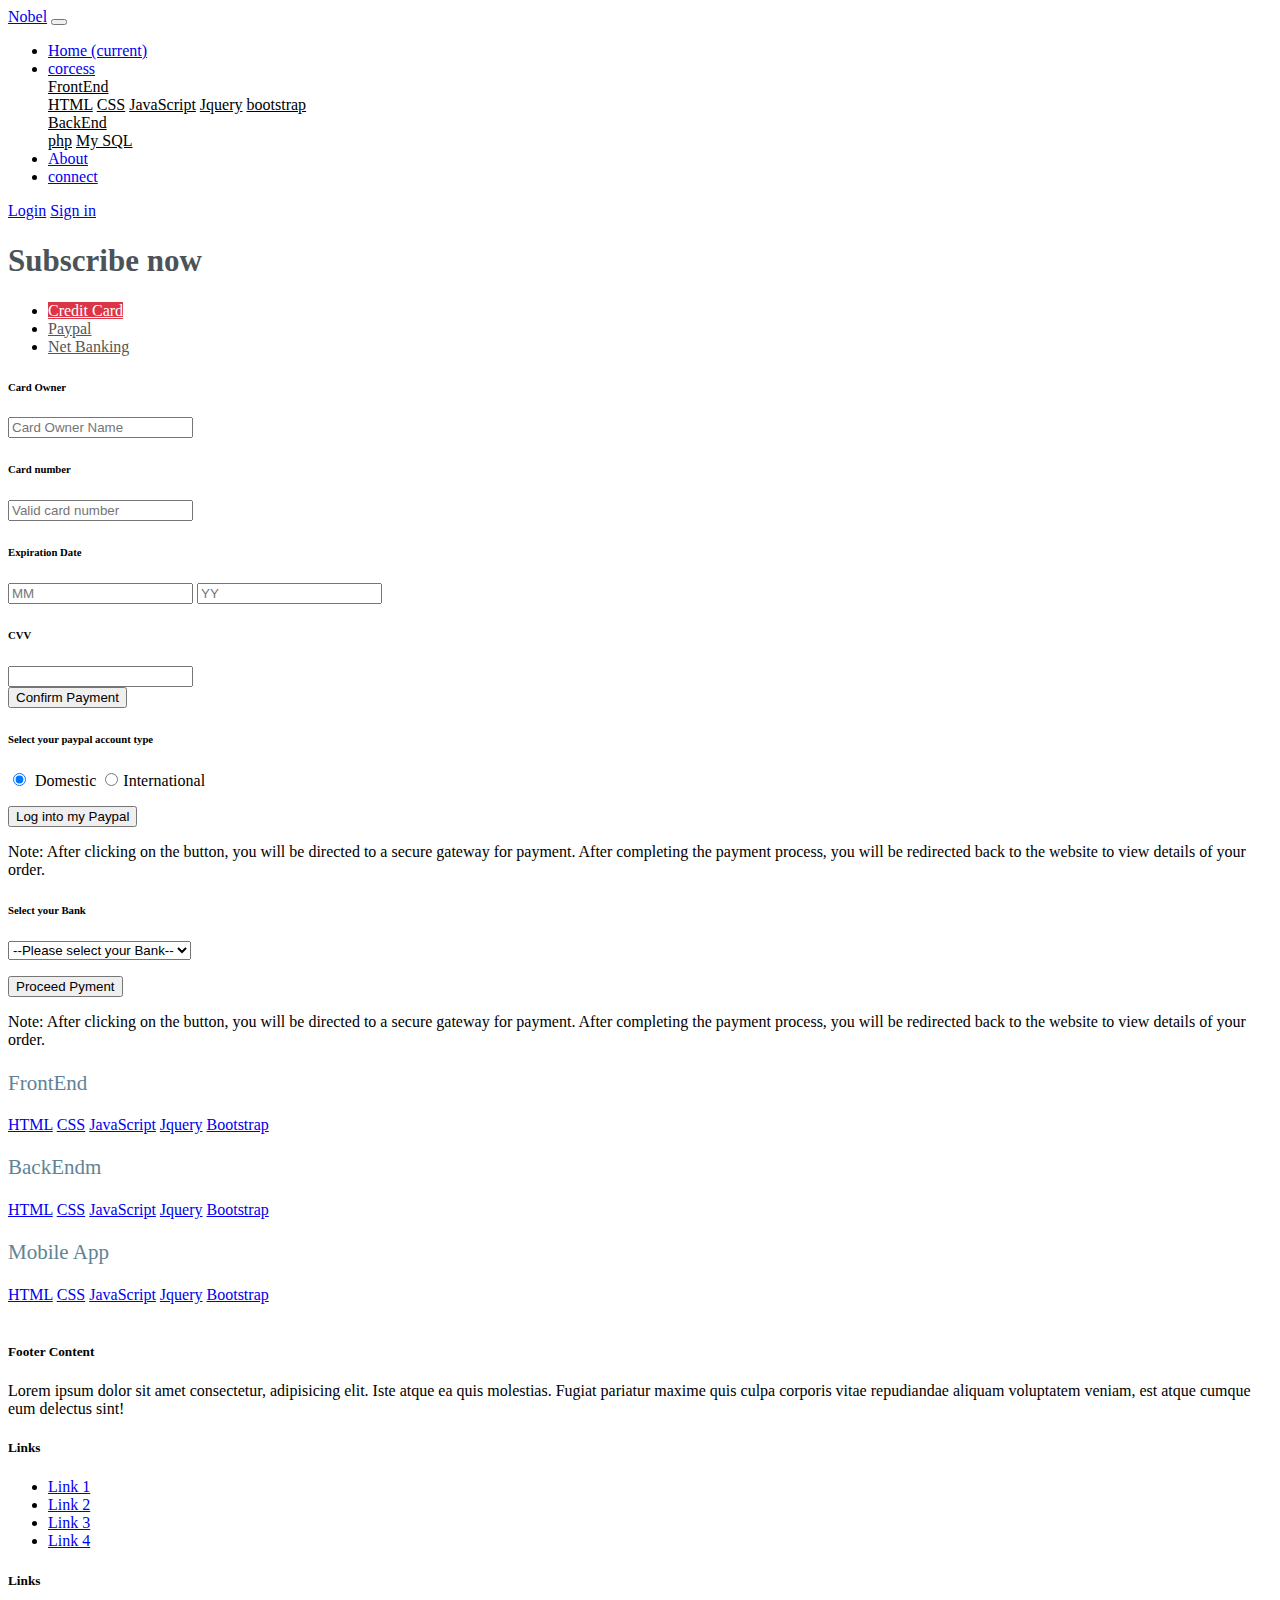
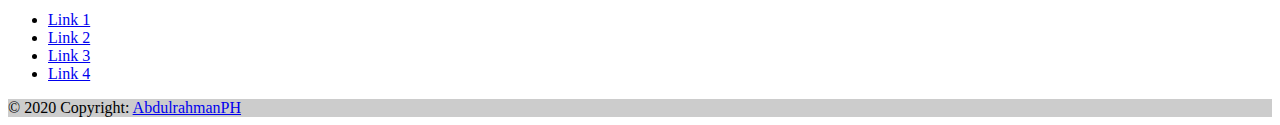
<file: web page/html/pay.html>
<!doctype html>
<html lang="en">
  <head>
    <!-- Required meta tags -->
    <meta charset="utf-8">
    <meta name="viewport" content="width=device-width, initial-scale=1, shrink-to-fit=no">

    <!-- Bootstrap CSS -->
    <link rel="stylesheet" href="https://cdn.jsdelivr.net/npm/bootstrap@4.6.0/dist/css/bootstrap.min.css" integrity="sha384-B0vP5xmATw1+K9KRQjQERJvTumQW0nPEzvF6L/Z6nronJ3oUOFUFpCjEUQouq2+l" crossorigin="anonymous">
    <link rel="stylesheet" type="text/css" href="../css/main.css">
    <title>Hello, world!</title>
  </head>
  <body>
    <!-- navbar -->
    <nav class="navbar navbar-expand-lg navbar-light bg-light" id="navbar_top">
        <div class="container">
          <a class="navbar-brand text-warning" href="../index.html">Nobel</a>
          <button class="navbar-toggler" type="button" data-toggle="collapse" data-target="#navbarSupportedContent" aria-controls="navbarSupportedContent" aria-expanded="false" aria-label="Toggle navigation">
            <span class="navbar-toggler-icon"></span>
          </button>

          <div class="collapse navbar-collapse" id="navbarSupportedContent">
            <ul class="navbar-nav ml-auto">
              <li class="nav-item active">
                <a class="nav-link" href="../index.html">Home <span class="sr-only">(current)</span></a>
              </li>
              <li class="nav-item dropdown">
                <a class="nav-link dropdown-toggle" href="#" id="navbarDropdown" role="button" data-toggle="dropdown" aria-haspopup="true" aria-expanded="false">
                  corcess
                </a>
                <div class="dropdown-menu" aria-labelledby="navbarDropdown">
                  <div class="dropdown-divider"></div>
                  <a class="dropdown-item" href="#">FrontEnd</a>
                  <div class="dropdown-divider"></div>
                  <a class="dropdown-item" href="#">HTML</a>
                  <a class="dropdown-item" href="#">CSS</a>
                  <a class="dropdown-item" href="#">JavaScript</a>
                  <a class="dropdown-item" href="#">Jquery</a>
                  <a class="dropdown-item" href="#">bootstrap</a>
                  <div class="dropdown-divider"></div>
                  <a class="dropdown-item" href="#">BackEnd</a>
                  <div class="dropdown-divider"></div> 
                  <a class="dropdown-item" href="#">php</a>
                  <a class="dropdown-item" href="#">My SQL</a>  
                </div>
              </li>
              <li class="nav-item">
                <a class="nav-link" href="#">About</a>
              </li>
              <li class="nav-item">
                <a class="nav-link" href="#">connect</a>
              </li>
            </ul>
            <a class="btn btn-outline-warning mr-2 ml-2 login" href="login.html">Login</a>
            <a class="btn btn-warning ml-2 text-light login" href="signin.html">Sign in</a>
          </div>
        </div>
    </nav>

    <!--pay-->
    <div class="container py-5">
        <!-- For demo purpose -->
        <div class="row mb-4">
            <div class="col-lg-8 mx-auto text-center">
                <h1 class="display-4">Subscribe now</h1>
            </div>
        </div> <!-- End -->
        <div class="row">
            <div class="col-lg-6 mx-auto">
                <div class="card ">
                    <div class="card-header">
                        <div class="bg-white shadow-sm pt-4 pl-2 pr-2 pb-2">
                            <!-- Credit card form tabs -->
                            <ul role="tablist" class="nav bg-light nav-pills rounded nav-fill mb-3">
                                <li class="nav-item"> <a data-toggle="pill" href="#credit-card" class="nav-link active"> <i class="fas fa-credit-card mr-2"></i> Credit Card </a> </li>
                                <li class="nav-item"> <a data-toggle="pill" href="#paypal" class="nav-link "> <i class="fab fa-paypal mr-2"></i> Paypal </a> </li>
                                <li class="nav-item"> <a data-toggle="pill" href="#net-banking" class="nav-link "> <i class="fas fa-mobile-alt mr-2"></i> Net Banking </a> </li>
                            </ul>
                        </div> <!-- End -->
                        <!-- Credit card form content -->
                        <div class="tab-content">
                            <!-- credit card info-->
                            <div id="credit-card" class="tab-pane fade show active pt-3">
                                <form role="form">
                                    <div class="form-group"> <label for="username">
                                            <h6>Card Owner</h6>
                                        </label> <input type="text" name="username" placeholder="Card Owner Name" required class="form-control "> </div>
                                    <div class="form-group"> <label for="cardNumber">
                                            <h6>Card number</h6>
                                        </label>
                                        <div class="input-group"> <input type="text" name="cardNumber" placeholder="Valid card number" class="form-control " required>
                                            <div class="input-group-append"> <span class="input-group-text text-muted"> <i class="fab fa-cc-visa mx-1"></i> <i class="fab fa-cc-mastercard mx-1"></i> <i class="fab fa-cc-amex mx-1"></i> </span> </div>
                                        </div>
                                    </div>
                                    <div class="row">
                                        <div class="col-sm-8">
                                            <div class="form-group"> <label><span class="hidden-xs">
                                                        <h6>Expiration Date</h6>
                                                    </span></label>
                                                <div class="input-group"> <input type="number" placeholder="MM" name="" class="form-control" required> <input type="number" placeholder="YY" name="" class="form-control" required> </div>
                                            </div>
                                        </div>
                                        <div class="col-sm-4">
                                            <div class="form-group mb-4"> <label data-toggle="tooltip" title="Three digit CV code on the back of your card">
                                                    <h6>CVV <i class="fa fa-question-circle d-inline"></i></h6>
                                                </label> <input type="text" required class="form-control"> </div>
                                        </div>
                                    </div>
                                    <div class="card-footer"> <button type="button" class="subscribe btn btn-warning btn-block shadow-sm text-light"> Confirm Payment </button>
                                </form>
                            </div>
                        </div> <!-- End -->
                        <!-- Paypal info -->
                        <div id="paypal" class="tab-pane fade pt-3">
                            <h6 class="pb-2">Select your paypal account type</h6>
                            <div class="form-group "> <label class="radio-inline"> <input type="radio" name="optradio" checked> Domestic </label> <label class="radio-inline"> <input type="radio" name="optradio" class="ml-5">International </label></div>
                            <p> <button type="button" class="btn btn-warning text-light"><i class="fab fa-paypal mr-2"></i> Log into my Paypal</button> </p>
                            <p class="text-muted"> Note: After clicking on the button, you will be directed to a secure gateway for payment. After completing the payment process, you will be redirected back to the website to view details of your order. </p>
                        </div> <!-- End -->
                        <!-- bank transfer info -->
                        <div id="net-banking" class="tab-pane fade pt-3">
                            <div class="form-group "> <label for="Select Your Bank">
                                    <h6>Select your Bank</h6>
                                </label> <select class="form-control" id="ccmonth">
                                    <option value="" selected disabled>--Please select your Bank--</option>
                                    <option>Bank 1</option>
                                    <option>Bank 2</option>
                                    <option>Bank 3</option>
                                    <option>Bank 4</option>
                                    <option>Bank 5</option>
                                    <option>Bank 6</option>
                                    <option>Bank 7</option>
                                    <option>Bank 8</option>
                                    <option>Bank 9</option>
                                    <option>Bank 10</option>
                                </select> </div>
                            <div class="form-group">
                                <p> <button type="button" class="btn btn-warning text-light"><i class="fas fa-mobile-alt mr-2"></i> Proceed Pyment</button> </p>
                            </div>
                            <p class="text-muted">Note: After clicking on the button, you will be directed to a secure gateway for payment. After completing the payment process, you will be redirected back to the website to view details of your order. </p>
                        </div> <!-- End -->
                        <!-- End -->
                    </div>
                </div>
            </div>
        </div>
      </div>
    </div>

    <!--collapse-->
    <div class="container">
      <div class="accordion" id="accordionExample">
        <div class="card">
          <div class="card-header" id="headingOne">
            <h2 class="mb-0">
              <a class="btn btn-link btn-block text-left text-warning" type="button" data-toggle="collapse" data-target="#collapseOne" aria-expanded="true" aria-controls="collapseOne">
                FrontEnd
              </a>
            </h2>
          </div>
          <div id="collapseOne" class="collapse show" aria-labelledby="headingOne" data-parent="#accordionExample">
          <div class="list-group">
            <a href="#" class="list-group-item list-group-item-action active-warning">HTML</a>
            <a href="#" class="list-group-item list-group-item-action active-warning">CSS</a>
            <a href="#" class="list-group-item list-group-item-action active-warning">JavaScript</a>
            <a href="#" class="list-group-item list-group-item-action active-warning">Jquery</a>
            <a href="#" class="list-group-item list-group-item-action active-warning">Bootstrap</a>
          </div>                  
          </div>
        </div>
        <div class="card">
          <div class="card-header" id="headingTwo">
            <h2 class="mb-0">
              <a class="btn btn-link btn-block text-left collapsed text-warning" type="button" data-toggle="collapse" data-target="#collapseTwo" aria-expanded="false" aria-controls="collapseTwo">
                BackEndm
              </a>
            </h2>
          </div>
          <div id="collapseTwo" class="collapse" aria-labelledby="headingTwo" data-parent="#accordionExample">
              <div class="list-group">
                <a href="#" class="list-group-item list-group-item-action active-warning">HTML</a>
                <a href="#" class="list-group-item list-group-item-action active-warning">CSS</a>
                <a href="#" class="list-group-item list-group-item-action active-warning">JavaScript</a>
                <a href="#" class="list-group-item list-group-item-action active-warning">Jquery</a>
                <a href="#" class="list-group-item list-group-item-action active-warning">Bootstrap</a>
              </div>                  
          </div>
        </div>
        <div class="card">
          <div class="card-header" id="headingThree">
            <h2 class="mb-0">
              <a class="btn btn-link btn-block text-left collapsed text-warning" type="button" data-toggle="collapse" data-target="#collapseThree" aria-expanded="false" aria-controls="collapseThree">
                Mobile App
              </a>
            </h2>
          </div>
          <div id="collapseThree" class="collapse" aria-labelledby="headingThree" data-parent="#accordionExample">
              <div class="list-group">
                <a href="#" class="list-group-item list-group-item-action active-warning">HTML</a>
                <a href
                ="#" class="list-group-item list-group-item-action active-warning">CSS</a>
                <a href="#" class="list-group-item list-group-item-action active-warning">JavaScript</a>
                <a href="#" class="list-group-item list-group-item-action active-warning">Jquery</a>
                <a href="#" class="list-group-item list-group-item-action active-warning">Bootstrap</a>
              </div>                  
          </div>
        </div>
      </div>
    </div>

<br>

    <footer class="bg-warning text-white text-center text-lg-start">
      <!-- Grid container -->
      <div class="container p-4">
        <!--Grid row-->
        <div class="row">
          <!--Grid column-->
          <div class="col-lg-6 col-md-12 mb-4 mb-md-0">
            <h5 class="text-uppercase">Footer Content</h5>

            <p>
              Lorem ipsum dolor sit amet consectetur, adipisicing elit. Iste atque ea quis
              molestias. Fugiat pariatur maxime quis culpa corporis vitae repudiandae aliquam
              voluptatem veniam, est atque cumque eum delectus sint!
            </p>
          </div>
          <!--Grid column-->

          <!--Grid column-->
          <div class="col-lg-3 col-md-6 mb-4 mb-md-0">
            <h5 class="text-uppercase">Links</h5>

            <ul class="list-unstyled mb-0">
              <li>
                <a href="#!" class="text-white">Link 1</a>
              </li>
              <li>
                <a href="#!" class="text-white">Link 2</a>
              </li>
              <li>
                <a href="#!" class="text-white">Link 3</a>
              </li>
              <li>
                <a href="#!" class="text-white">Link 4</a>
              </li>
            </ul>
          </div>
          <!--Grid column-->

          <!--Grid column-->
          <div class="col-lg-3 col-md-6 mb-4 mb-md-0">
            <h5 class="text-uppercase mb-0">Links</h5>

            <ul class="list-unstyled">
              <li>
                <a href="#!" class="text-white">Link 1</a>
              </li>
              <li>
                <a href="#!" class="text-white">Link 2</a>
              </li>
              <li>
                <a href="#!" class="text-white">Link 3</a>
              </li>
              <li>
                <a href="#!" class="text-white">Link 4</a>
              </li>
            </ul>
          </div>
          <!--Grid column-->
        </div>
        <!--Grid row-->
      </div>
      <!-- Grid container -->

      <!-- Copyright -->
      <div class="text-center p-3" style="background-color: rgba(0, 0, 0, 0.2)">
        © 2020 Copyright:
        <a class="text-white" href="https://www.instagram.com/abdulra7manph/" target="blank">AbdulrahmanPH</a>
      </div>
      <!-- Copyright -->
    </footer>
    <!-- Optional JavaScript; choose one of the two! -->

    <!-- Option 1: jQuery and Bootstrap Bundle (includes Popper) -->
    <script src="https://code.jquery.com/jquery-3.5.1.slim.min.js" integrity="sha384-DfXdz2htPH0lsSSs5nCTpuj/zy4C+OGpamoFVy38MVBnE+IbbVYUew+OrCXaRkfj" crossorigin="anonymous"></script>
    <script src="https://cdn.jsdelivr.net/npm/bootstrap@4.6.0/dist/js/bootstrap.bundle.min.js" integrity="sha384-Piv4xVNRyMGpqkS2by6br4gNJ7DXjqk09RmUpJ8jgGtD7zP9yug3goQfGII0yAns" crossorigin="anonymous"></script>

    <!-- Option 2: Separate Popper and Bootstrap JS -->
    <!--
    <script src="https://code.jquery.com/jquery-3.5.1.slim.min.js" integrity="sha384-DfXdz2htPH0lsSSs5nCTpuj/zy4C+OGpamoFVy38MVBnE+IbbVYUew+OrCXaRkfj" crossorigin="anonymous"></script>
    <script src="https://cdn.jsdelivr.net/npm/popper.js@1.16.1/dist/umd/popper.min.js" integrity="sha384-9/reFTGAW83EW2RDu2S0VKaIzap3H66lZH81PoYlFhbGU+6BZp6G7niu735Sk7lN" crossorigin="anonymous"></script>
    <script src="https://cdn.jsdelivr.net/npm/bootstrap@4.6.0/dist/js/bootstrap.min.js" integrity="sha384-+YQ4JLhjyBLPDQt//I+STsc9iw4uQqACwlvpslubQzn4u2UU2UFM80nGisd026JF" crossorigin="anonymous"></script>
    -->
    <script type="text/javascript" src="../js/main.js"></script>
  </body>
</html>
</file>
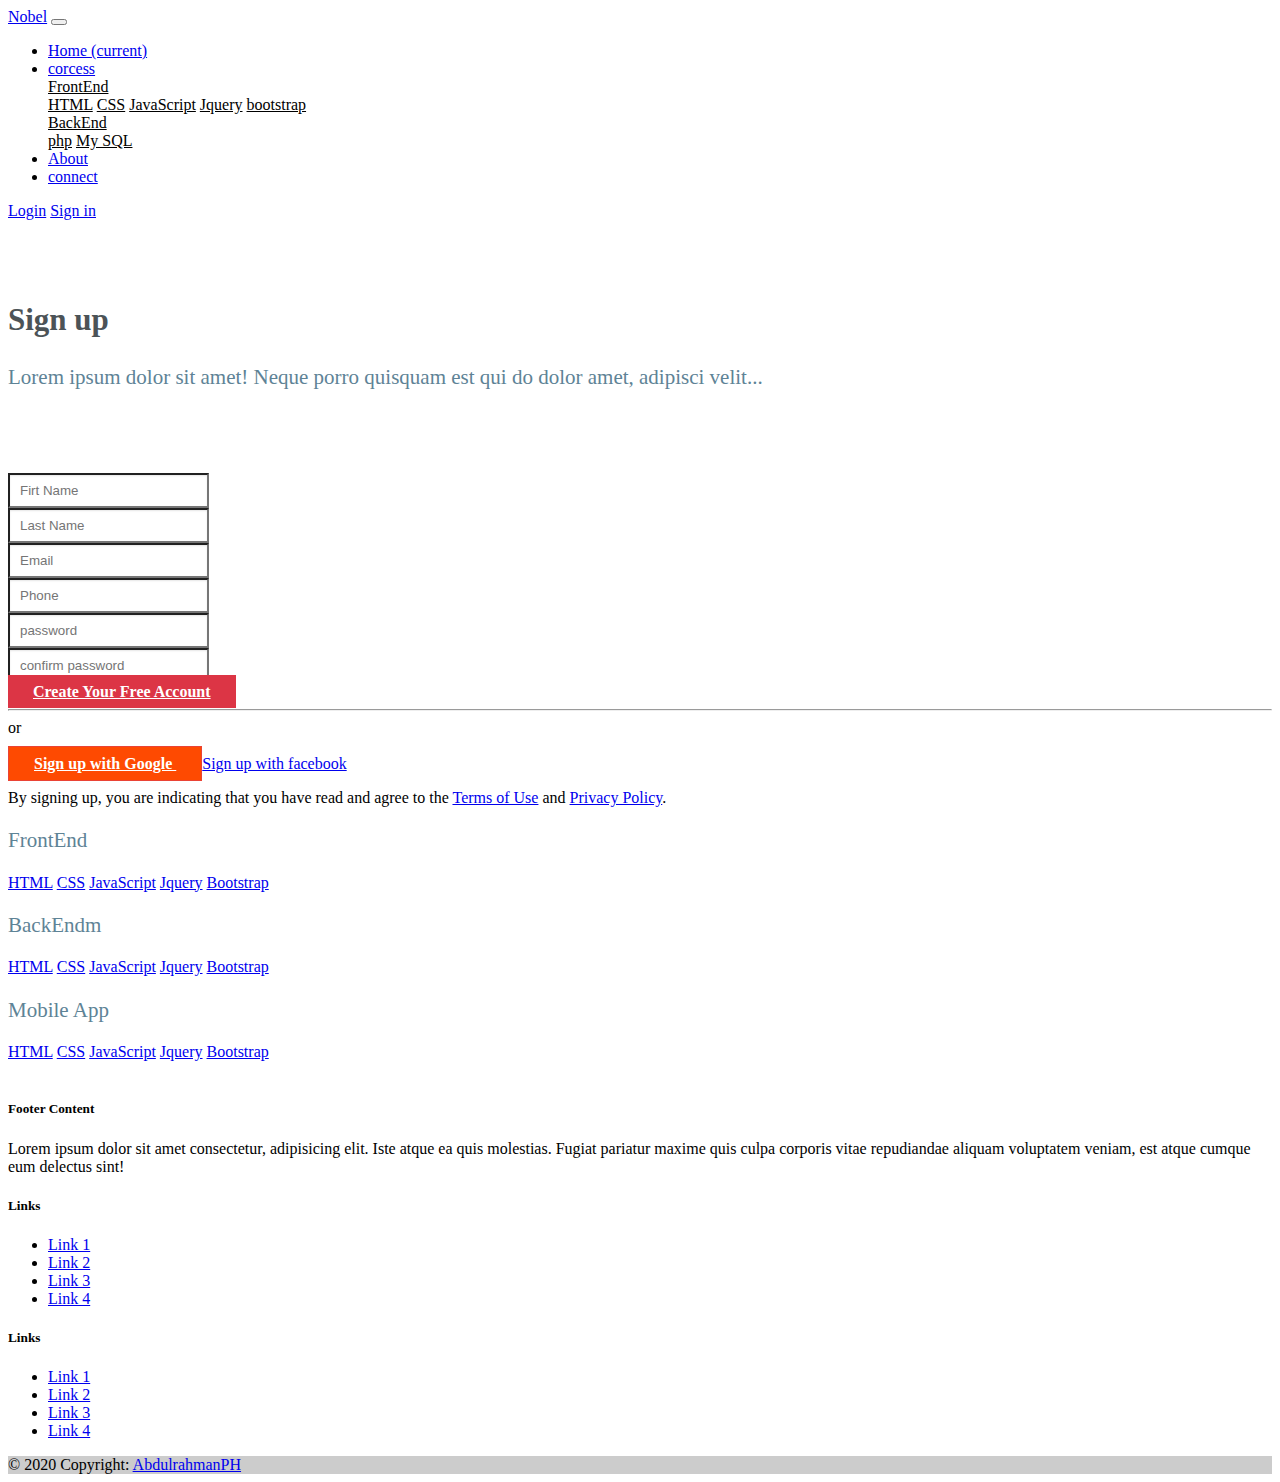
<file: web page/html/signin.html>
<!doctype html>
<html lang="en">
  <head>
    <!-- Required meta tags -->
    <meta charset="utf-8">
    <meta name="viewport" content="width=device-width, initial-scale=1, shrink-to-fit=no">

    <!-- Bootstrap CSS -->
    <link rel="stylesheet" href="https://cdn.jsdelivr.net/npm/bootstrap@4.6.0/dist/css/bootstrap.min.css" integrity="sha384-B0vP5xmATw1+K9KRQjQERJvTumQW0nPEzvF6L/Z6nronJ3oUOFUFpCjEUQouq2+l" crossorigin="anonymous">
    <link rel="stylesheet" type="text/css" href="../css/main.css">
    <title>Hello, world!</title>
  </head>
  <body>
    <!-- navbar -->
    <nav class="navbar navbar-expand-lg navbar-light bg-light" id="navbar_top">
        <div class="container">
          <a class="navbar-brand text-warning" href="../index.html">Nobel</a>
          <button class="navbar-toggler" type="button" data-toggle="collapse" data-target="#navbarSupportedContent" aria-controls="navbarSupportedContent" aria-expanded="false" aria-label="Toggle navigation">
            <span class="navbar-toggler-icon"></span>
          </button>

          <div class="collapse navbar-collapse" id="navbarSupportedContent">
            <ul class="navbar-nav ml-auto">
              <li class="nav-item active">
                <a class="nav-link" href="../index.html">Home <span class="sr-only">(current)</span></a>
              </li>
              <li class="nav-item dropdown">
                <a class="nav-link dropdown-toggle" href="#" id="navbarDropdown" role="button" data-toggle="dropdown" aria-haspopup="true" aria-expanded="false">
                  corcess
                </a>
                <div class="dropdown-menu" aria-labelledby="navbarDropdown">
                  <div class="dropdown-divider"></div>
                  <a class="dropdown-item" href="#">FrontEnd</a>
                  <div class="dropdown-divider"></div>
                  <a class="dropdown-item" href="#">HTML</a>
                  <a class="dropdown-item" href="#">CSS</a>
                  <a class="dropdown-item" href="#">JavaScript</a>
                  <a class="dropdown-item" href="#">Jquery</a>
                  <a class="dropdown-item" href="#">bootstrap</a>
                  <div class="dropdown-divider"></div>
                  <a class="dropdown-item" href="#">BackEnd</a>
                  <div class="dropdown-divider"></div> 
                  <a class="dropdown-item" href="#">php</a>
                  <a class="dropdown-item" href="#">My SQL</a>  
                </div>
              </li>
              <li class="nav-item">
                <a class="nav-link" href="#">About</a>
              </li>
              <li class="nav-item">
                <a class="nav-link" href="#">connect</a>
              </li>
            </ul>
            <a class="btn btn-outline-warning mr-2 ml-2 login" href="login.html">Login</a>
            <a class="btn btn-warning ml-2 text-light login" href="signin.html">Sign in</a>
          </div>
        </div>
    </nav>
<!---sinin--->
    <div class="container">
      <div class="col-md-6 mx-auto text-center">
       <div class="header-title">
        <h1 class="wv-heading--title">
           Sign up
        </h1>
        <h2 class="wv-heading--subtitle">
           Lorem ipsum dolor sit amet! Neque porro quisquam est qui do dolor amet, adipisci velit...
        </h2>
       </div>
      </div>
      <div class="row">
       <div class="col-md-4 mx-auto">
        <div class="myform form ">
           <form action="" method="post" name="login">
            <div class="form-group">
             <input type="text" name="name"  class="form-control my-input" id="name" placeholder="Firt Name">
            </div>
            <div class="form-group">
             <input type="text" name="name"  class="form-control my-input" id="name" placeholder="Last Name">
            </div>
            <div class="form-group">
             <input type="email" name="email"  class="form-control my-input" id="email" placeholder="Email">
            </div>
            <div class="form-group">
             <input type="number" min="0" name="phone" id="phone"  class="form-control my-input" placeholder="Phone">
            </div>
            <div class="form-group">
             <input type="password" name="name"  class="form-control my-input" id="name" placeholder="password">
            </div>
            <div class="form-group">
             <input type="password" name="name"  class="form-control my-input" id="name" placeholder="confirm password">
            </div>
            <div class="text-center ">
             <a type="submit" class=" btn btn-block btn-warning send-button tx-tfm text-light" href="pay.html">Create Your Free Account</a>
            </div>
            <div class="col-md-12 ">
             <div class="login-or">
              <hr class="hr-or">
              <span class="span-or">or</span>
             </div>
            </div>
            <br>
            <div class="form-group">
             <a class="btn btn-block g-button" href="#">
             <i class="fa fa-google"></i> Sign up with Google
             </a>
             <a class="btn btn-block btn-primary" href="#">
             <i class="bi bi-facebook"></i> Sign up with facebook
             </a>         
            </div>
            <p class="small mt-3">By signing up, you are indicating that you have read and agree to the <a href="#" class="ps-hero__content__link">Terms of Use</a> and <a href="#">Privacy Policy</a>.
            </p>
           </form>
        </div>
       </div>
      </div>
    </div>
    <!--collapse-->
    <div class="container">
      <div class="accordion" id="accordionExample">
        <div class="card">
          <div class="card-header" id="headingOne">
            <h2 class="mb-0">
              <a class="btn btn-link btn-block text-left text-warning" type="button" data-toggle="collapse" data-target="#collapseOne" aria-expanded="true" aria-controls="collapseOne">
                FrontEnd
              </a>
            </h2>
          </div>
          <div id="collapseOne" class="collapse show" aria-labelledby="headingOne" data-parent="#accordionExample">
          <div class="list-group">
            <a href="#" class="list-group-item list-group-item-action active-warning">HTML</a>
            <a href="#" class="list-group-item list-group-item-action active-warning">CSS</a>
            <a href="#" class="list-group-item list-group-item-action active-warning">JavaScript</a>
            <a href="#" class="list-group-item list-group-item-action active-warning">Jquery</a>
            <a href="#" class="list-group-item list-group-item-action active-warning">Bootstrap</a>
          </div>                  
          </div>
        </div>
        <div class="card">
          <div class="card-header" id="headingTwo">
            <h2 class="mb-0">
              <a class="btn btn-link btn-block text-left collapsed text-warning" type="button" data-toggle="collapse" data-target="#collapseTwo" aria-expanded="false" aria-controls="collapseTwo">
                BackEndm
              </a>
            </h2>
          </div>
          <div id="collapseTwo" class="collapse" aria-labelledby="headingTwo" data-parent="#accordionExample">
              <div class="list-group">
                <a href="#" class="list-group-item list-group-item-action active-warning">HTML</a>
                <a href="#" class="list-group-item list-group-item-action active-warning">CSS</a>
                <a href="#" class="list-group-item list-group-item-action active-warning">JavaScript</a>
                <a href="#" class="list-group-item list-group-item-action active-warning">Jquery</a>
                <a href="#" class="list-group-item list-group-item-action active-warning">Bootstrap</a>
              </div>                  
          </div>
        </div>
        <div class="card">
          <div class="card-header" id="headingThree">
            <h2 class="mb-0">
              <a class="btn btn-link btn-block text-left collapsed text-warning" type="button" data-toggle="collapse" data-target="#collapseThree" aria-expanded="false" aria-controls="collapseThree">
                Mobile App
              </a>
            </h2>
          </div>
          <div id="collapseThree" class="collapse" aria-labelledby="headingThree" data-parent="#accordionExample">
              <div class="list-group">
                <a href="#" class="list-group-item list-group-item-action active-warning">HTML</a>
                <a href
                ="#" class="list-group-item list-group-item-action active-warning">CSS</a>
                <a href="#" class="list-group-item list-group-item-action active-warning">JavaScript</a>
                <a href="#" class="list-group-item list-group-item-action active-warning">Jquery</a>
                <a href="#" class="list-group-item list-group-item-action active-warning">Bootstrap</a>
              </div>                  
          </div>
        </div>
      </div>
    </div>
<br>
<!--footer-->
    <footer class="bg-warning text-white text-center text-lg-start">
      <!-- Grid container -->
      <div class="container p-4">
        <!--Grid row-->
        <div class="row">
          <!--Grid column-->
          <div class="col-lg-6 col-md-12 mb-4 mb-md-0">
            <h5 class="text-uppercase">Footer Content</h5>

            <p>
              Lorem ipsum dolor sit amet consectetur, adipisicing elit. Iste atque ea quis
              molestias. Fugiat pariatur maxime quis culpa corporis vitae repudiandae aliquam
              voluptatem veniam, est atque cumque eum delectus sint!
            </p>
          </div>
          <!--Grid column-->

          <!--Grid column-->
          <div class="col-lg-3 col-md-6 mb-4 mb-md-0">
            <h5 class="text-uppercase">Links</h5>

            <ul class="list-unstyled mb-0">
              <li>
                <a href="#!" class="text-white">Link 1</a>
              </li>
              <li>
                <a href="#!" class="text-white">Link 2</a>
              </li>
              <li>
                <a href="#!" class="text-white">Link 3</a>
              </li>
              <li>
                <a href="#!" class="text-white">Link 4</a>
              </li>
            </ul>
          </div>
          <!--Grid column-->

          <!--Grid column-->
          <div class="col-lg-3 col-md-6 mb-4 mb-md-0">
            <h5 class="text-uppercase mb-0">Links</h5>

            <ul class="list-unstyled">
              <li>
                <a href="#!" class="text-white">Link 1</a>
              </li>
              <li>
                <a href="#!" class="text-white">Link 2</a>
              </li>
              <li>
                <a href="#!" class="text-white">Link 3</a>
              </li>
              <li>
                <a href="#!" class="text-white">Link 4</a>
              </li>
            </ul>
          </div>
          <!--Grid column-->
        </div>
        <!--Grid row-->
      </div>
      <!-- Grid container -->

      <!-- Copyright -->
      <div class="text-center p-3" style="background-color: rgba(0, 0, 0, 0.2)">
        © 2020 Copyright:
        <a class="text-white" href="https://www.instagram.com/abdulra7manph/" target="blank">AbdulrahmanPH</a>
      </div>
      <!-- Copyright -->
    </footer>
    <!-- Optional JavaScript; choose one of the two! -->

    <!-- Option 1: jQuery and Bootstrap Bundle (includes Popper) -->
    <script src="https://code.jquery.com/jquery-3.5.1.slim.min.js" integrity="sha384-DfXdz2htPH0lsSSs5nCTpuj/zy4C+OGpamoFVy38MVBnE+IbbVYUew+OrCXaRkfj" crossorigin="anonymous"></script>
    <script src="https://cdn.jsdelivr.net/npm/bootstrap@4.6.0/dist/js/bootstrap.bundle.min.js" integrity="sha384-Piv4xVNRyMGpqkS2by6br4gNJ7DXjqk09RmUpJ8jgGtD7zP9yug3goQfGII0yAns" crossorigin="anonymous"></script>

    <!-- Option 2: Separate Popper and Bootstrap JS -->
    <!--
    <script src="https://code.jquery.com/jquery-3.5.1.slim.min.js" integrity="sha384-DfXdz2htPH0lsSSs5nCTpuj/zy4C+OGpamoFVy38MVBnE+IbbVYUew+OrCXaRkfj" crossorigin="anonymous"></script>
    <script src="https://cdn.jsdelivr.net/npm/popper.js@1.16.1/dist/umd/popper.min.js" integrity="sha384-9/reFTGAW83EW2RDu2S0VKaIzap3H66lZH81PoYlFhbGU+6BZp6G7niu735Sk7lN" crossorigin="anonymous"></script>
    <script src="https://cdn.jsdelivr.net/npm/bootstrap@4.6.0/dist/js/bootstrap.min.js" integrity="sha384-+YQ4JLhjyBLPDQt//I+STsc9iw4uQqACwlvpslubQzn4u2UU2UFM80nGisd026JF" crossorigin="anonymous"></script>
    -->
    <script type="text/javascript" src="../js/main.js"></script>
  </body>
</html>
</file>
<file: web page/css/main.css>
.dropdown .dropdown-item:active{
	background-color: #dc3545!important;
	color: #fff!important;
}
.dropdown .dropdown-item{
	color: #000!important;
}
.dropdown .dropdown-item:hover{
	background-color: #dc354517;
}
.active-warning:active{
	background-color: #dc3545!important;
}
.active-warning:hover{
	background-color: #dc354517;
}
.send-button{
	background: #dc3545;
	width:100%;
	font-weight: 600;
	color:#fff;
	padding: 8px 25px;
}
input[type=number]::-webkit-inner-spin-button, 
input[type=number]::-webkit-outer-spin-button { 
	-webkit-appearance: none; 
	margin: 0; 
}
.g-button{
	color: #fff !important;
	border: 1px solid #EA4335;
	background:  #FE4A01!important;
	width:100%;
	font-weight: 600;
	color:#fff;
	padding: 8px 25px;
}
.g-button:hover{
	background: #ea4335!important;
}
.my-input{
	box-shadow: inset 0 1px 2px rgba(0, 0, 0, 0.1);
	cursor: text;
	padding: 8px 10px;
	transition: border .1s linear;
}
.header-title{
	margin: 5rem 0;
}
h1{
	font-size: 31px;
	line-height: 40px;
	font-weight: 600;
	color:#4c5357;
}
h2{
	color: #5e8396;
	font-size: 21px;
	line-height: 32px;
	font-weight: 400;
}




.rounded {
    border-radius: 1rem
}

.nav-pills .nav-link {
    color: #555
}

.nav-pills .nav-link.active {
    color: white
}

input[type="radio"] {
    margin-right: 5px
}

.bold {
    font-weight: bold
}
.nav-pills .nav-link.active, .nav-pills .show>.nav-link{
	background-color: #dc3545!important;
}



/*---------------------------------------
  Contact section              
-----------------------------------------*/

.contact-info .fa {
  padding-right: 5px;
}

#contact .form-control {
  border: none;
  border-bottom: 2px solid #f0f0f0;
  border-radius: 0px;
  box-shadow: none;
  font-size: 18px;
  margin-top: 10px;
  margin-bottom: 10px;
  -webkit-transition: all ease-in-out 0.4s;
  transition: all ease-in-out 0.4s;
}

#contact .form-control:focus {
  border-bottom-color: #999999;
}

#contact input {
  height: 55px;
}

#contact button#submit {
  background: #2b2b2b;
  border: none;
  border-radius: 50px;
  color: #ffffff;
  height: 50px;
  margin-top: 24px;
}

#contact button#submit:hover {
  background: #7682cc;
  color: #ffffff;
}
.fixed-top{
	background-color: #dc3545!important;
	color: #fff;
	transition: 1s;
}
.fixed-top a{
	color: #fff!important;
	border-color:#fff!important;
}
.fixed-top .login:hover{
	color: #dc3545!important;
	background-color: #fff!important;
}
.shadow{
	transition: box-shadow 0.3s
}
.shadow:hover{
	box-shadow: 1px 1px 15px #0005!important;
}
</file>
